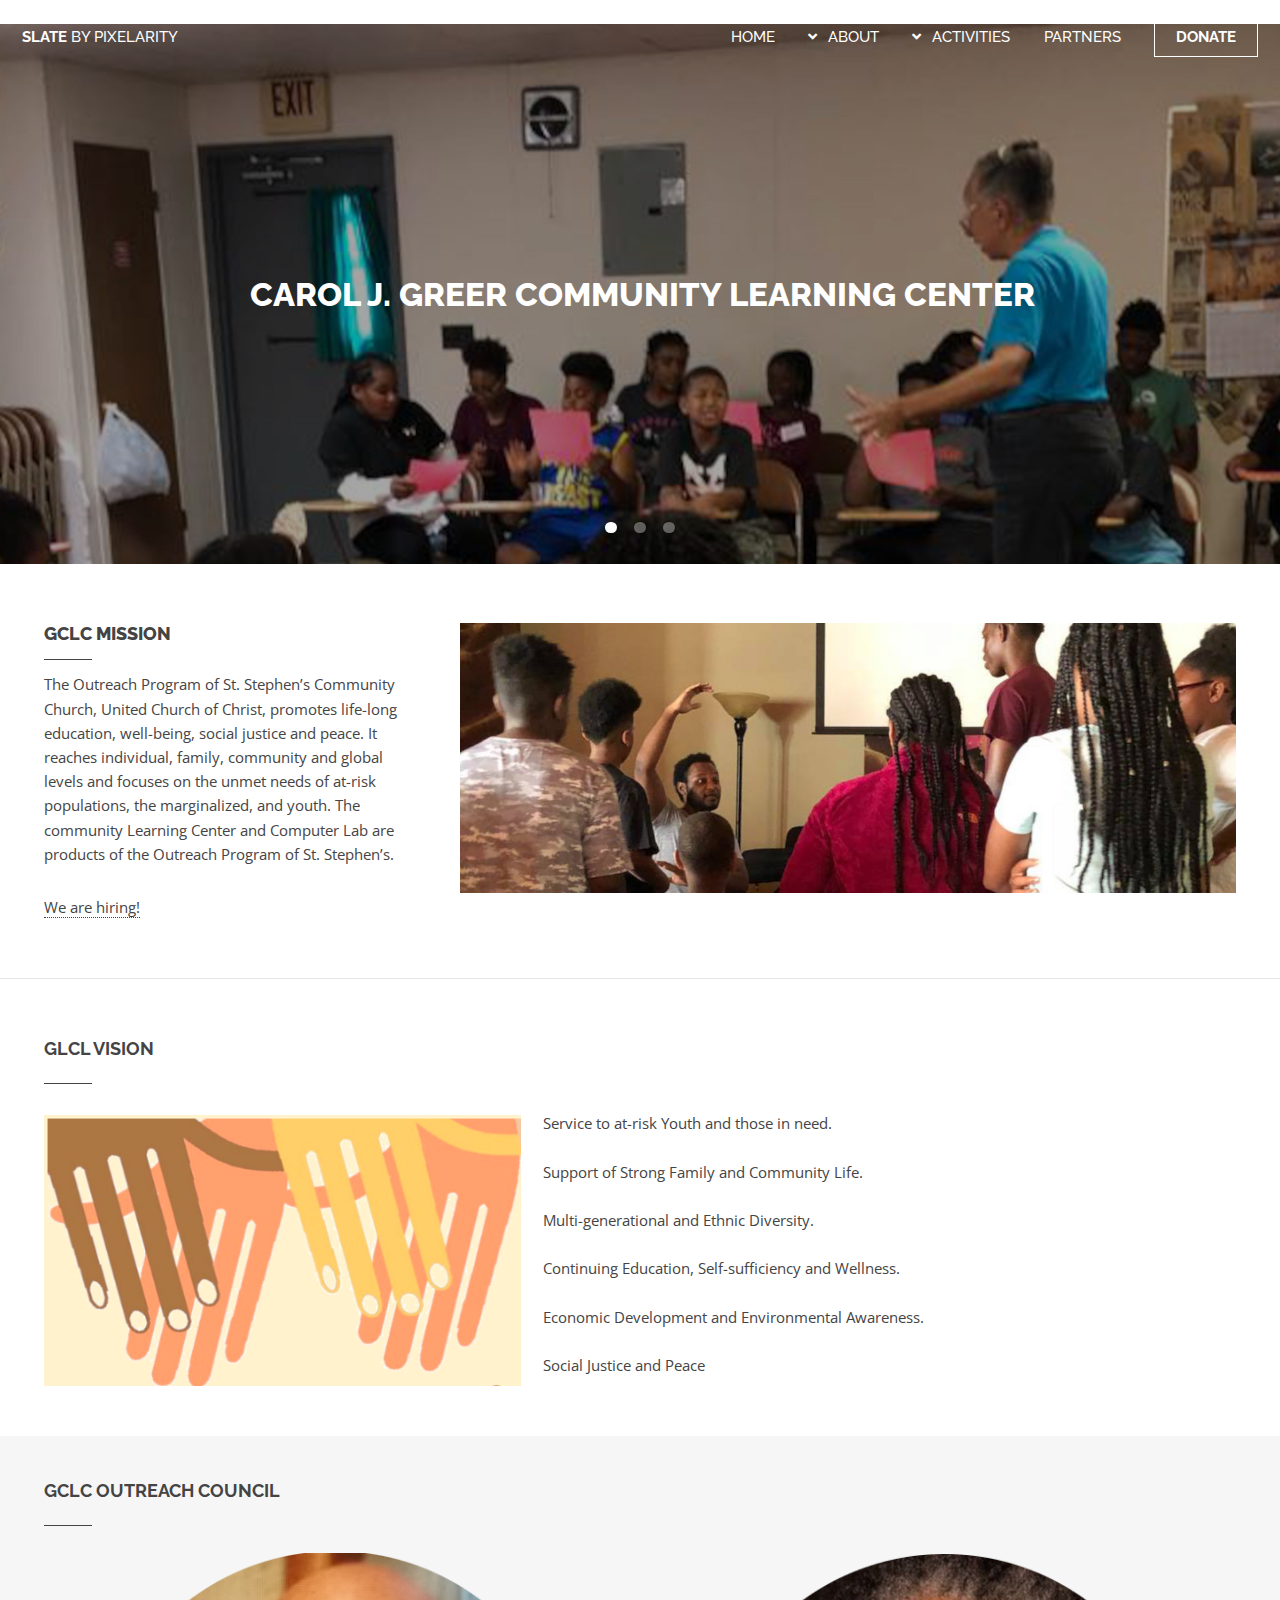
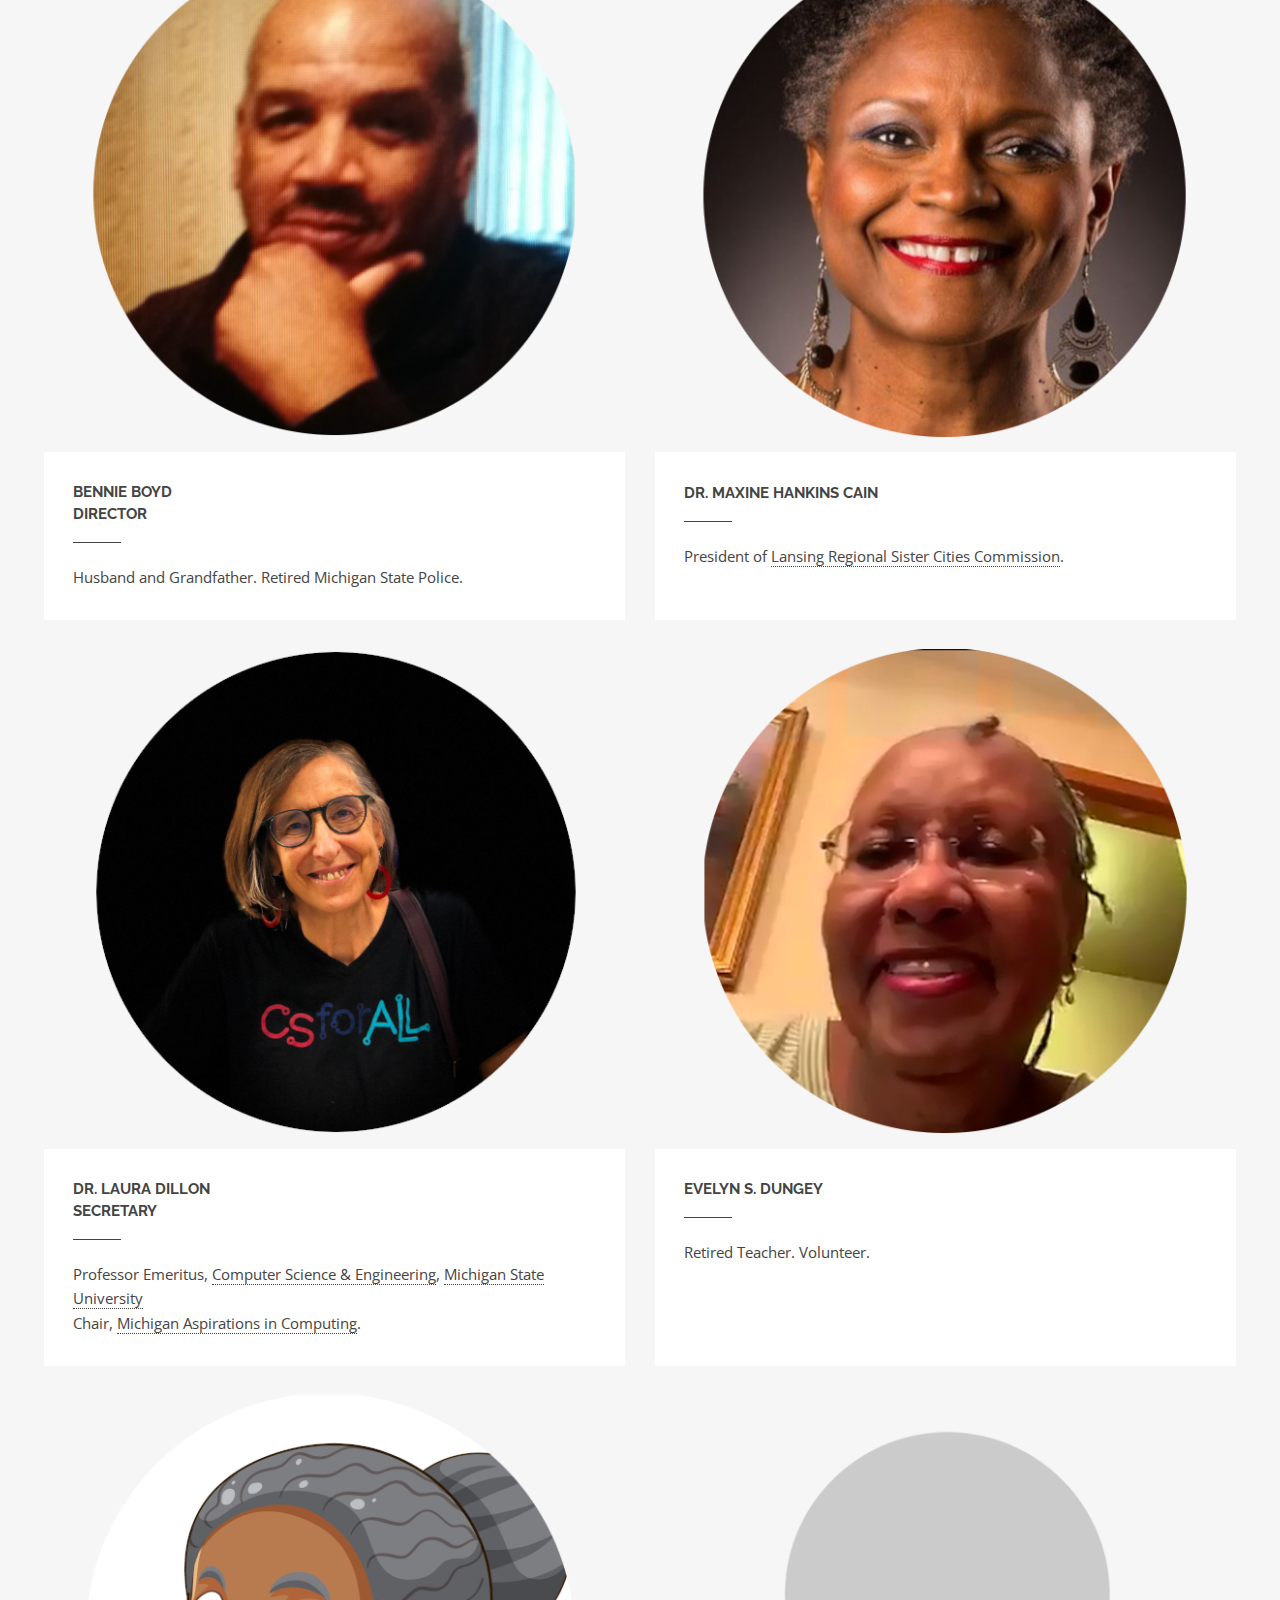
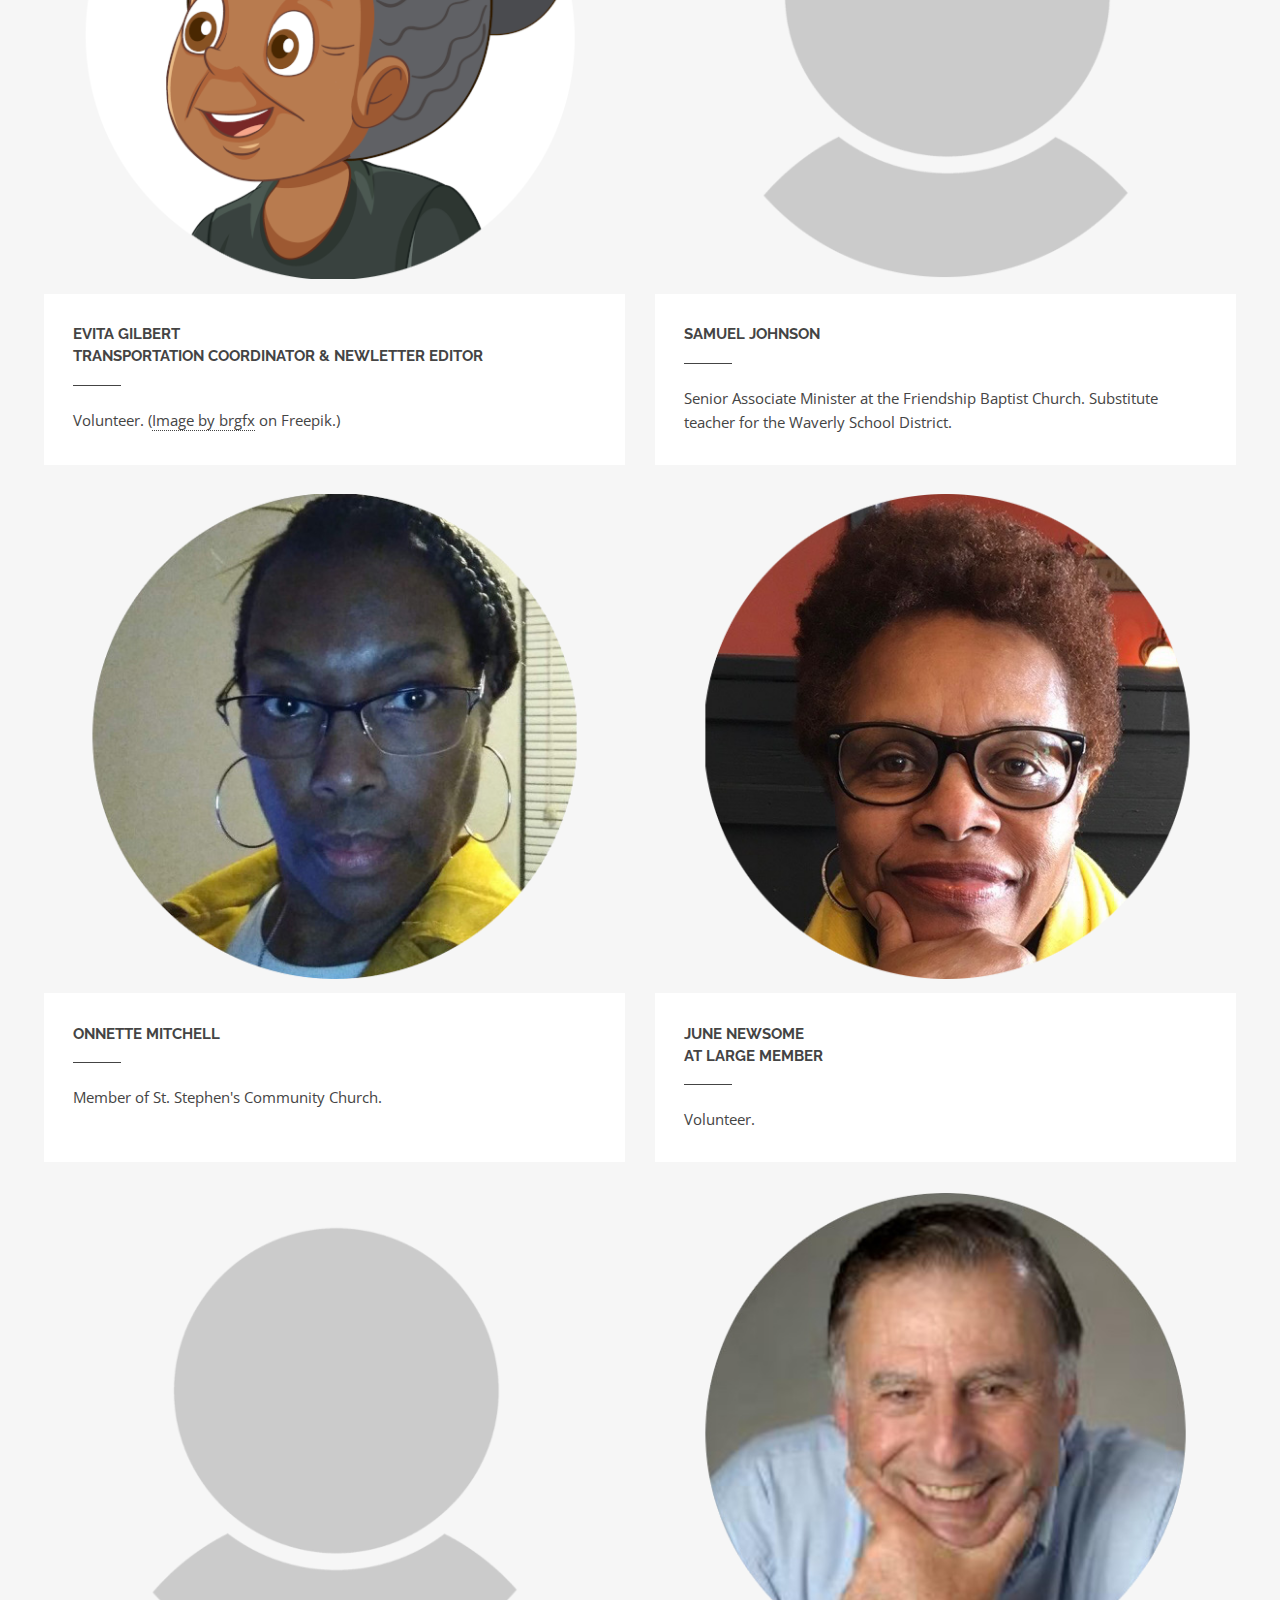
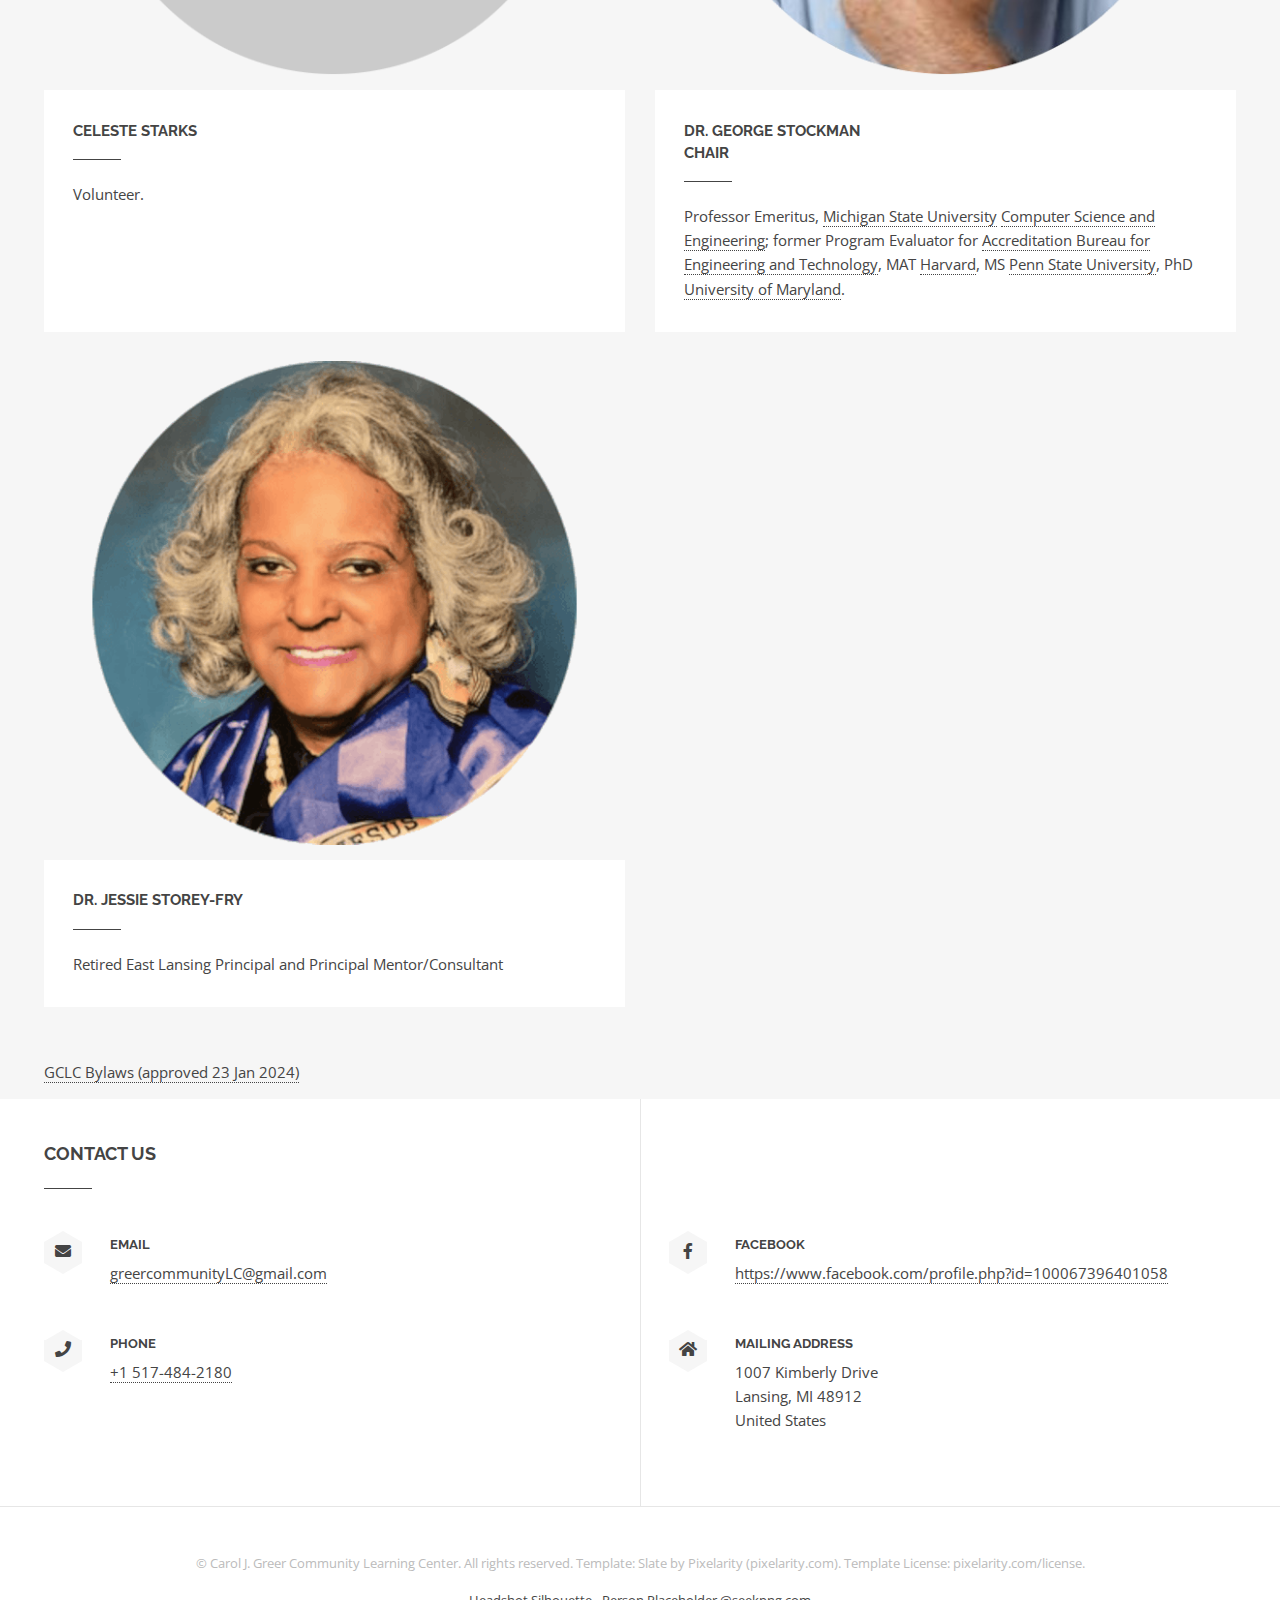
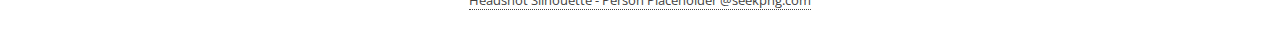
<file: index.html>
d<!DOCTYPE HTML>
<!--
	Slate by Pixelarity
	pixelarity.com | hello@pixelarity.com
	License: pixelarity.com/license
-->
<html lang="en">
	<head>
		<title>GCLC</title>
		<meta charset="utf-8" />
		<meta name="viewport" content="width=device-width, initial-scale=1, user-scalable=no" />
		<link rel="stylesheet" href="assets/css/main.css" />
		<noscript><link rel="stylesheet" href="assets/css/noscript.css" /></noscript>
        <link rel="apple-touch-icon" sizes="180x180" href="/apple-touch-icon.png">
        <link rel="icon" type="image/png" sizes="32x32" href="/favicon-32x32.png">
        <link rel="icon" type="image/png" sizes="16x16" href="/favicon-16x16.png">
        <link rel="manifest" href="/site.webmanifest">
	</head>
	<body class="is-preload">

		<!-- Header -->
			<header id="header" class="alt">
				<h1><a href="index.html">Slate <span>by Pixelarity</span></a></h1>
				<nav id="nav">
					<ul>
						<li><a href="index.html">Home</a></li>
 						<li><a href="index.html#about" class="submenu fa-angle-down">About</a>
                            <ul>
                                <li><a href="index.html#about">GCLC Mission</a></li>
                                <li><a href="index.html#board">GCLC Board</a></li>
                                <li><a href="index.html#contact">Contact GCLC</a></li>
                            </ul>
                        </li>
                        <!-- <li><button onclick="scrollFunctionAbout()" style="border:none;">About</button></li> -->
						<li><a href="activities.html" class="submenu fa-angle-down">Activities</a>
                            <ul>
                                <li><a href="activities.html#schedule">Schedule</a></li>
                                <li><a href="activities.html#news">News</a></li>                                
                            </ul>
                        </li>
						<li><a href="partners.html">Partners</a></li>
 						<li><a href="donate.html" class="button">Donate</a></li>
					</ul>
				</nav>
			</header>

		<!-- Banner -->
			<section id="banner">
				<article>
					<img src="images/banner1.jpeg" alt="" />
					<div class="inner">
						<h2><a href="#">Carol J. Greer Community Learning Center</a></h2>
					</div>
				</article>
				<article>
					<img src="images/banner2.jpeg" alt="" />
					<div class="inner">
						<h2><a href="#">Carol J. Greer Community Learning Center</a></h2>
					</div>
				</article>
				<article>
					<img src="images/banner3.jpeg"  alt="" />
					<div class="inner">
						<h2><a href="#">Carol J. Greer Community Learning Center</a></h2>
					</div>
				</article>
			</section>

		<!-- about -->
			<section id="about" class="wrapper major-pad">
				<div class="inner">
					<section class="spotlight">
						<div class="content">
							<h2>GCLC Mission</h2>
							<p>The Outreach Program of St. Stephen’s Community Church, United Church of Christ, promotes life-long education, well-being, social justice and peace.  It reaches individual, family, community and global levels and focuses on the unmet needs of at-risk populations, the marginalized, and youth.  The community Learning Center and Computer Lab are products of the Outreach Program of St. Stephen’s.</p>
                            <p>
                            <a href="assets/MiscDocs/AD%20Job%20Announcement%202025.pdf" target="_blank">We are hiring!</a>
                            </p>
						</div>
						<span class="image"><img src="images/listening-attentively-cropped-1150x400r72.jpeg" alt="" /></span>
					</section>
				</div>
			</section>
        
        <section class="wrapper major-pad">
            <div class="inner">
            <h2>GLCL Vision</h2>
                <p>
                    <span class="image left"><img src="images/greerHands3.png" alt="drawing of four hands, of different colors, criss-crossing one another" /></span>
                    Service to at-risk Youth and those in need.<br/><br/>
                    Support of Strong Family and Community Life.<br/><br/>
                    Multi-generational and Ethnic Diversity.<br/><br/>
                    Continuing Education, Self-sufficiency and Wellness.<br/><br/>
                    Economic Development and Environmental Awareness.<br/><br/>
                    Social Justice and Peace
                </p>
            </div>            
        </section>

		<!-- Two 
			<section id="two" class="wrapper content-pad">
				<div class="inner">
					<div class="features">
						<section class="content">
							<span class="icon-wrapper major"><span class="icon solid fa-pencil-alt"></span></span>
							<h3>Praesent sed donec</h3>
							<p>Proin consequat luctus elit, nec blandit tellus ut volutpat magna. mi euismod elementum lectus et consequat etiam lorem etiam sed tempus. Feugiat veroeros lorem ipsum dolor.</p>
						</section>
						<section class="content">
							<span class="icon-wrapper major"><span class="icon solid fa-paper-plane"></span></span>
							<h3>Commodo mollis</h3>
							<p>Pellentesque, ornare sapien quis, tristique ante. Proin nec facilisis odio. Integer elementum nunc nec leo interdum, non tristique eros laoreet. Integer vitae erat suscipit commodo.</p>
						</section>
						<section class="content">
							<span class="icon-wrapper major"><span class="icon solid fa-cloud"></span></span>
							<h3>Magnis curabitur</h3>
							<p>Duis vulputate sit amet metus quis facilisis. Sed dapibus neque erat fringilla tincidunt. Nullam sapien et sapien, iaculis ac varius ultrices nec metus. Aenean ultricies magna.</p>
						</section>
					</div>
				</div>
			</section>
        -->

		<!-- Board -->
			<section id="board" class="wrapper style2">
				<div class="inner">
					<h2>GCLC Outreach Council</h2>
					<div class="posts">
						<section class="post" id="bennie">
							<span class="image"><img src="images/bennie-600x500r72.png" alt="Headshot of Bennie Boyd. He is resting his head on his left hand and smiling warmly. Bennie is dark-skinned and bald, with a mustache. He is wearing a black top." /></span>
							<div class="content">
								<h3>Bennie Boyd<br>
                                    Director</h3>
								<p>
                                Husband and Grandfather. Retired Michigan State Police.</p>
							</div>
						</section>
						<section class="post" id="maxine">
							<span class="image"><img src="images/maxine-600x500r72-circle.png" alt="Headshot of M. Cain. She is dark-skinned, has mixed black-and-gray short curly hair, and is sporting a big smile and dangling earrings." /></span>
							<div class="content">
								<h3>Dr. Maxine Hankins Cain </h3>
								<p>President of <a href="https://thelansingsistercities.org/" target="_blank">Lansing Regional Sister Cities Commission</a>.</p>
							</div>
						</section>
						<section class="post" id="laura">
							<span class="image"><img src="images/laura-dillon600x500r72-circle.png" alt="Head shot of L. Dillon. She is light-skinned, has chin-length straight brown hair, and is wearing glasses, red earrings, and a black T-shirt with a colorful 'CSforAll' logo." /></span>
							<div class="content">
								<h3>Dr. Laura Dillon<br>Secretary</h3>
								<p>Professor Emeritus, 
                                    <a href="https://www.cse.msu.edu" target="_blank">Computer Science &amp; Engineering</a>, <a href="https://www.msu.edu" target="_blank">Michigan State University</a><br>
                                    Chair, <a href="https://www.aspirations.org/affiliate/michigan" target="_blank">Michigan Aspirations in Computing</a>.
                                </p>
  							</div>
						</section>
						<section class="post" id="evelyn">
							<span class="image"><img src="images/evelyn600x500r300.png" alt="Headshot of Evelyn Dungey on Zoom. She has dark skin coloring and a big smile, and her hair is tightly braided." /></span>
							<div class="content">
								<h3>Evelyn S. Dungey</h3>
								<p>Retired Teacher. Volunteer.</p>
							</div>
						</section>
						<section class="post" id="evita">
							<span class="image"><img src="images/evita-emoji600x500r72.png" alt="Clipart depiction of Evita Gilbert. Depicts a Black woman with graying hair that is pulled back in a bun." /></span>
							<div class="content">
								<h3>Evita Gilbert<br>Transportation Coordinator &amp; Newletter Editor</h3>
								<p>Volunteer. (<a href="https://www.freepik.com/free-vector/african-american-woman-sitting-bench_47758230.htm#query=african%20american%20woman%20clipart">Image by brgfx</a> on Freepik.)</p>
							</div>
						</section>
						<section class="post" id="samuel">
							<span class="image"><img src="images/headshot-placeholder-600x500r72.png" alt="Placeholder for a headshot" /></span>
							<div class="content">
								<h3>Samuel Johnson </h3>
								<p>Senior Associate Minister at the Friendship Baptist Church. Substitute teacher for the Waverly School District.</p>
							</div>
						</section>
                        <section class="post" id="onnette">
							<span class="image"><img src="images/onnette600x500r72.png" alt="" /></span>
							<div class="content">
								<h3>Onnette Mitchell</h3>
								<p>Member of St. Stephen's Community Church.</p>
							</div>
						</section>
                        <section class="post" id="june">
							<span class="image"><img src="images/june500x600r300.png" alt="Headshot of J. Newsome. She is dark-skinned, has short brown hair, and is wearing black glasses. She is smiling and resting her chin on her hand." /></span>
							<div class="content">
								<h3>June Newsome<br>At Large Member</h3>
								<p>Volunteer.</p>
							</div>
						</section>
						
<!--						
                        <section class="post" id="trayvon">
							<span class="image"><img src="images/trayvon-600x500r72.png" alt="Headshot of Trayvon Speed. He is sporting a welcoming smile. He is dark-skinned and has short dark hair, mustache and beard. He is wearing a dark polo shirt with white stripes on the shoulders." /></span>
							<div class="content">
								<h3>Trayvon Speed<br>Associate Director<br>Financial Secretary</h3>
								<p><br>
                                </p>
							</div>
						</section>
-->
						
                        <section class="post" id="celeste">
							<span class="image"><img src="images/headshot-placeholder-600x500r72.png" alt="Placeholder for a headshot" /></span>
							<div class="content">
								<h3>Celeste Starks </h3>
								<p>Volunteer.</p>
							</div>
						</section>
                        <section class="post" id="george">
							<span class="image"><img src="images/george-stockman-600x500r72-circle.png" alt="Headshot of G. Stockman. He is smiling and resting his head on his hand. He is light-skinned, has short, mixed black-and-gray hair, and is wearing a light blue shirt." /></span>
							<div class="content">
								<h3>Dr. George Stockman<br>Chair</h3>
								<p>Professor Emeritus, <a href="https://www.msu.edu" target="_blank">Michigan State University</a> <a href="https://www.cse.msu.edu" target="_blank">Computer Science and Engineering</a>; former Program Evaluator for <a href="https://www.abet.org/" target="_blank">Accreditation Bureau for Engineering and Technology</a>, MAT <a href="https://www.harvard.edu/" target="_blank">Harvard</a>, MS <a href="https://www.psu.edu/" target="_blank">Penn State University</a>, PhD <a href="https://umd.edu/" target="_blank">University of Maryland</a>.</p>
							</div>
						</section>
                         <section class="post" id="jessie">
							<span class="image"><img src="images/Jessie-J.-Storey-Fry-600x500r72.png" alt="Headshot of Dr. Jessie Storey-Fry. She is smiling. She has light-brown skin, brown eyes, and light wavy hair. She is wearing a purple and back top." /></span>
							<div class="content">
								<h3>Dr. Jessie Storey-Fry</h3>
								<p>Retired East Lansing Principal and  Principal Mentor/Consultant </p>
							</div>
						</section>                       
					</div>
                    <br/>
                    <a href="Outreach%20Board%20By%20Laws%20Jan%2023%20PBM.pdf" target="_blank">GCLC Bylaws (approved 23 Jan 2024)</a> 
				</div>
			</section>

		<!-- Contact -->
			<section id="contact" class="wrapper split">
				<div class="inner">
					<section>
						<h2>Contact us</h2>
						<ul class="bulleted-icons">
							<li>
								<span class="icon-wrapper"><span class="icon solid fa-envelope"></span></span>
								<h3>Email</h3>
								<p><a href="mailto:greercommunityLC@gmail.com">greercommunityLC@gmail.com</a></p>
							</li>
<!--                            
							<li>
								<span class="icon-wrapper"><span class="icon brands fa-twitter"></span></span>
								<h3>Twitter</h3>
								<p><a href="#">twitter.com/untitled-tld</a></p>
							</li>
-->                            
							<li>
                                <a href="tel:+15174842180">
								<span class="icon-wrapper"><span class="icon solid fa-phone"></span></span>
                                </a>
								<h3>Phone</h3>
                                <p><a href="tel:+15174842180">+1 517-484-2180</a></p>
							</li>
						</ul>
					</section>
                    
					<section>
						<h2 style="color: white;">Contact us</h2>
						<ul class="bulleted-icons">
							<li>
                                <a href="https://www.facebook.com/profile.php?id=100067396401058" target="_blank">
								<span class="icon-wrapper"><span class="icon brands fa-facebook-f"></span></span>
                                </a>
								<h3>Facebook</h3>
                                <p><a href="https://www.facebook.com/profile.php?id=100067396401058" target="_blank">https://www.facebook.com/profile.php?id=100067396401058</a></p>
							</li>
							<li>
								<span class="icon-wrapper"><span class="icon solid fa-home"></span></span>
								<h3>Mailing Address</h3>
								<p>1007 Kimberly Drive<br />
								Lansing, MI 48912<br />
								United States
								</p>
							</li>
<!--
							<li>
								<span class="icon-wrapper"><span class="icon brands fa-linkedin-in"></span></span>
								<h3>LinkedIn</h3>
								<p><a href="#">linkedin.com/untitled-tld</a></p>
							</li>
-->
						</ul>
					</section>                    
                    
<!--  DELETE - code for leaving a message?                  
					<section>
						<h2 style="color: #ffffff00">Dummy</h2>
						<form method="post" action="#">
							<div class="row gtr-uniform">
								<div class="col-6 col-12-large col-6-medium col-12-xsmall">
									<label for="name">Name</label>
									<input type="text" name="name" id="name" />
								</div>
								<div class="col-6 col-12-large col-6-medium col-12-xsmall">
									<label for="email">Email</label>
									<input type="email" name="email" id="email" />
								</div>
								<div class="col-12">
									<label for="message">Message</label>
									<textarea name="message" id="message" rows="5"></textarea>
								</div>
								<div class="col-12">
									<ul class="actions">
										<li><input type="submit" value="Send Message" class="primary" /></li>
										<li><input type="reset" value="Reset" /></li>
									</ul>
								</div>
							</div>
						</form>
					</section>
-->
                    
				</div>
			</section>

		<!-- Footer -->
			<footer id="footer">
				<div class="inner">
					<p class="copyright">&copy; Carol J. Greer Community Learning Center. All rights reserved. Template: Slate by Pixelarity (pixelarity.com). Template License: pixelarity.com/license.</p>
                    <p class="copyright"><a href="https://www.seekpng.com/ipng/u2q8o0a9q8w7o0i1_headshot-silhouette-person-placeholder/" target="_blank">Headshot Silhouette - Person Placeholder @seekpng.com</a></p>
                    <!--
					<ul class="menu">
						<li><a href="#">Terms<span> of Use</span></a></li>
						<li><a href="#">Privacy<span> Policy</span></a></li>
						<li><a href="#">Legal<span> Information</span></a></li>
					</ul>
                    -->
				</div>
			</footer>

		<!-- Scripts -->
			<script src="assets/js/jquery.min.js"></script>
			<script src="assets/js/jquery.dropotron.min.js"></script>
			<script src="assets/js/jquery.scrollex.min.js"></script>
			<script src="assets/js/browser.min.js"></script>
			<script src="assets/js/breakpoints.min.js"></script>
			<script src="assets/js/util.js"></script>
			<script src="assets/js/main.js"></script>
 
            <!-- adapting https://www.w3docs.com/tools/code-editor/12326 for continuous scroll to the about anchor -->
            <!-- abandoned b/c this works only inside a button? -->
            <script>
              function scrollFunctionAbout() {
                let e = document.getElementById("about");
                e.scrollIntoView({
                  block: 'start',
                  behavior: 'smooth',
                  inline: 'start'
                });
              }
            </script>

	</body>
</html>
</file>
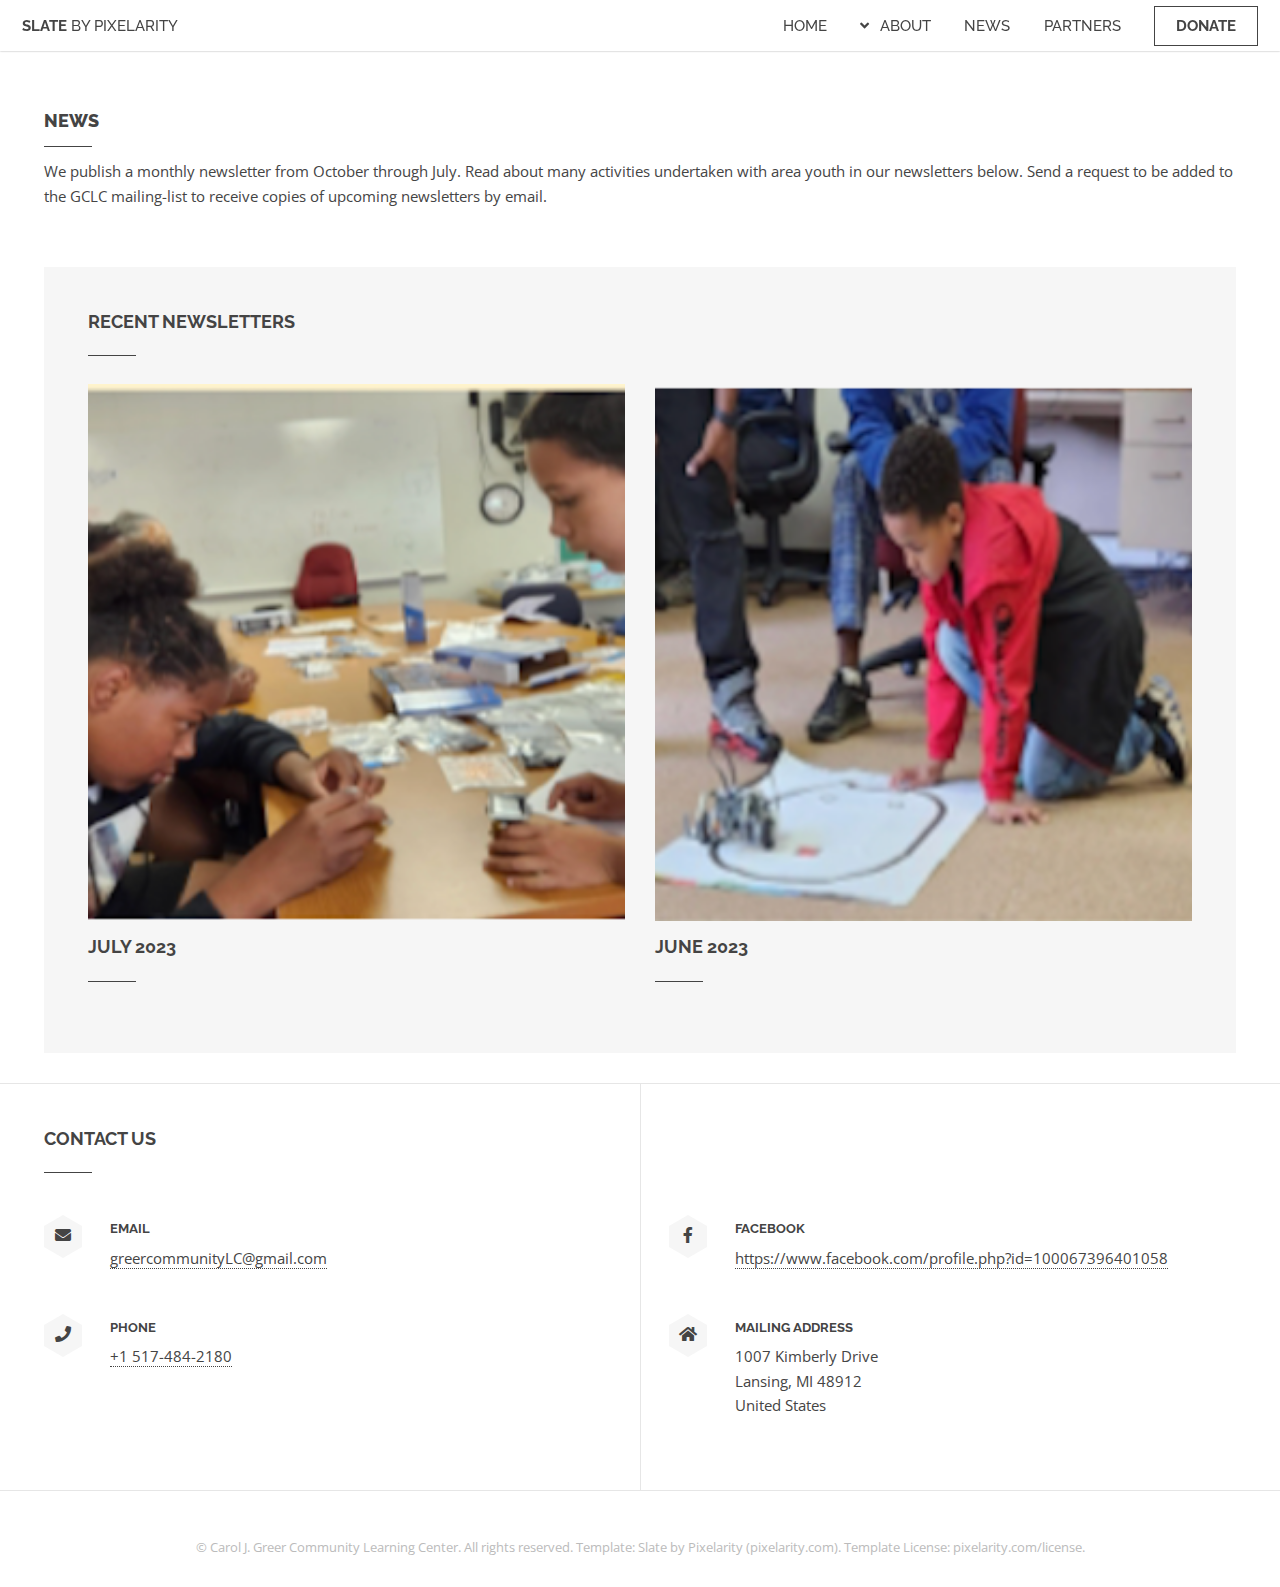
<file: news.html>
<!DOCTYPE HTML>
<!--
	Slate by Pixelarity
	pixelarity.com | hello@pixelarity.com
	License: pixelarity.com/license
-->
<html>
	<head>
		<title>GCLC</title>
		<meta charset="utf-8" />
		<meta name="viewport" content="width=device-width, initial-scale=1, user-scalable=no" />
		<link rel="stylesheet" href="assets/css/main.css" />
		<noscript><link rel="stylesheet" href="assets/css/noscript.css" /></noscript>
        <link rel="apple-touch-icon" sizes="180x180" href="/apple-touch-icon.png">
        <link rel="icon" type="image/png" sizes="32x32" href="/favicon-32x32.png">
        <link rel="icon" type="image/png" sizes="16x16" href="/favicon-16x16.png">
        <link rel="manifest" href="/site.webmanifest">        
	</head>
    
	<body class="is-preload">

		<!-- Header -->
			<header id="header">
				<h1><a href="index.html">Slate <span>by Pixelarity</span></a></h1>
				<nav id="nav">
					<ul>
						<li><a href="index.html">Home</a></li>
 						<li><a href="index.html#about" class="submenu fa-angle-down">About</a>
                            <ul>
                                <li><a href="index.html#about">GCLC Mission</a></li>
                                <li><a href="index.html#board">GCLC Board</a></li>
                                <li><a href="index.html#contact">Contact GCLC</a></li>
                            </ul>
                        </li>
                        <!-- <li><button onclick="scrollFunctionAbout()" style="border:none;">About</button></li> -->
						<li><a href="news.html">News</a></li>
						<li><a href="partners.html">Partners</a></li>
 						<li><a href="donate.html" class="button">Donate</a></li>
					</ul>
				</nav>
			</header>

		<!-- Main -->
			<section id="main" class="wrapper">
				<div class="inner">

					<header class="major">
						<h2>News</h2>
						<p>We publish a monthly newsletter from October through July. Read about many activities undertaken with area youth in our newsletters below. Send a request to be added to the GCLC mailing-list to receive copies of upcoming newsletters by email.</p>
					</header>

					<!-- Content -->
                    
                <section class="wrapper style2">
                    <div class="inner">
                        <h2>Recent Newsletters</h2>
                        <div class="posts">
                            <section class="post">
                                <span class="image"> 
                                    <a href="newsLetters/July%202023%20Greer%20Newsletter-compressed.pdf" target="_blank">
                                        <img src="images/julyNLclip.png" alt="Photo of a child working with a mentor on a Sill Byrd Solar robot"/>
                                    </a>
                                </span>
                                <h2>
                                    <a href="newsLetters/July%202023%20Greer%20Newsletter-compressed.pdf" target="_blank">July 2023</a>
                                </h2>
                            </section>
                            <section class="post">
                                <span class="image">
                                    <a href="newsLetters/June%202023%20Greer%20Newsletter.pdf" target="_blank">
                                        <img src="images/juneNLclip.png" alt="Photo of a child testing a robot they have programmed to follow an oval shape drawn on a paper"/>
                                    </a>
                                </span>
                                <h2>
                                    <a href="newsLetters/June%202023%20Greer%20Newsletter.pdf" target="_blank">June 2023</a></h2>
                            </section>
                        </div>
                    </div>
                </section>
				</div>
			</section>

		<!-- Contact -->
			<section id="contact" class="wrapper split">
				<div class="inner">
					<section>
						<h2>Contact us</h2>
						<ul class="bulleted-icons">
							<li>
								<span class="icon-wrapper"><span class="icon solid fa-envelope"></span></span>
								<h3>Email</h3>
								<p><a href="mailto:greercommunityLC@gmail.com">greercommunityLC@gmail.com</a></p>
							</li>
<!--                            
							<li>
								<span class="icon-wrapper"><span class="icon brands fa-twitter"></span></span>
								<h3>Twitter</h3>
								<p><a href="#">twitter.com/untitled-tld</a></p>
							</li>
-->                            
							<li>
                                <a href="tel:+15174842180">
								<span class="icon-wrapper"><span class="icon solid fa-phone"></span></span>
                                </a>
								<h3>Phone</h3>
                                <p><a href="tel:+15174842180">+1 517-484-2180</a></p>
							</li>
						</ul>
					</section>
                    
					<section>
						<h2 style="color: white;">Contact us</h2>
						<ul class="bulleted-icons">
							<li>
                                <a href="https://www.facebook.com/profile.php?id=100067396401058" target="_blank">
								<span class="icon-wrapper"><span class="icon brands fa-facebook-f"></span></span>
                                </a>
								<h3>Facebook</h3>
                                <p><a href="https://www.facebook.com/profile.php?id=100067396401058" target="_blank">https://www.facebook.com/profile.php?id=100067396401058</a></p>
							</li>
							<li>
								<span class="icon-wrapper"><span class="icon solid fa-home"></span></span>
								<h3>Mailing Address</h3>
								<p>1007 Kimberly Drive<br />
								Lansing, MI 48912<br />
								United States
								</p>
							</li>
<!--
							<li>
								<span class="icon-wrapper"><span class="icon brands fa-linkedin-in"></span></span>
								<h3>LinkedIn</h3>
								<p><a href="#">linkedin.com/untitled-tld</a></p>
							</li>
-->
						</ul>
					</section>                                        
				</div>
			</section>

		<!-- Footer -->
			<footer id="footer">
				<div class="inner">
					<p class="copyright">&copy; Carol J. Greer Community Learning Center. All rights reserved. Template: Slate by Pixelarity (pixelarity.com). Template License: pixelarity.com/license.</p>
                    <!--
					<ul class="menu">
						<li><a href="#">Terms<span> of Use</span></a></li>
						<li><a href="#">Privacy<span> Policy</span></a></li>
						<li><a href="#">Legal<span> Information</span></a></li>
					</ul>
                    -->
				</div>
			</footer>

		<!-- Scripts -->
			<script src="assets/js/jquery.min.js"></script>
			<script src="assets/js/jquery.dropotron.min.js"></script>
			<script src="assets/js/jquery.scrollex.min.js"></script>
			<script src="assets/js/browser.min.js"></script>
			<script src="assets/js/breakpoints.min.js"></script>
			<script src="assets/js/util.js"></script>
			<script src="assets/js/main.js"></script>

	</body>
</html>
</file>
<file: assets/css/noscript.css>
/*
	Slate by Pixelarity
	pixelarity.com | hello@pixelarity.com
	License: pixelarity.com/license
*/

/* Banner */

	#banner > article {
		display: none;
	}

		#banner > article:first-child {
			background-image: url("../../images/slide01.jpg");
			display: block !important;
			opacity: 1 !important;
			visibility: visible !important;
		}
</file>
<file: assets/css/main.css>
@import url(fontawesome-all.min.css);
@import url("https://fonts.googleapis.com/css?family=Open+Sans:400italic,600italic,400,600|Raleway:500,700,800");

/*
	Slate by Pixelarity
	pixelarity.com | hello@pixelarity.com
	License: pixelarity.com/license
*/

html, body, div, span, applet, object,
iframe, h1, h2, h3, h4, h5, h6, p, blockquote,
pre, a, abbr, acronym, address, big, cite,
code, del, dfn, em, img, ins, kbd, q, s, samp,
small, strike, strong, sub, sup, tt, var, b,
u, i, center, dl, dt, dd, ol, ul, li, fieldset,
form, label, legend, table, caption, tbody,
tfoot, thead, tr, th, td, article, aside,
canvas, details, embed, figure, figcaption,
footer, header, hgroup, menu, nav, output, ruby,
section, summary, time, mark, audio, video {
	margin: 0;
	padding: 0;
	border: 0;
	font-size: 100%;
	font: inherit;
	vertical-align: baseline;
    scroll-behavior: smooth;}

article, aside, details, figcaption, figure,
footer, header, hgroup, menu, nav, section {
	display: block;}

body {
	line-height: 1;
}

ol, ul {
	list-style: none;
}

blockquote, q {
	quotes: none;
}

	blockquote:before, blockquote:after, q:before, q:after {
		content: '';
		content: none;
	}

table {
	border-collapse: collapse;
	border-spacing: 0;
}

body {
	-webkit-text-size-adjust: none;
}

mark {
	background-color: transparent;
	color: inherit;
}

input::-moz-focus-inner {
	border: 0;
	padding: 0;
}

input, select, textarea {
	-moz-appearance: none;
	-webkit-appearance: none;
	-ms-appearance: none;
	appearance: none;
}

/* Basic */

	@-ms-viewport {
		width: device-width;
	}

	body {
		-ms-overflow-style: scrollbar;
	}

	@media screen and (max-width: 480px) {

		html, body {
			min-width: 320px;
		}

	}

	html {
		box-sizing: border-box;
	}

	*, *:before, *:after {
		box-sizing: inherit;
	}

	body {
		background: #fff;
	}

		body.is-preload *, body.is-preload *:before, body.is-preload *:after {
			-moz-animation: none !important;
			-webkit-animation: none !important;
			-ms-animation: none !important;
			animation: none !important;
			-moz-transition: none !important;
			-webkit-transition: none !important;
			-ms-transition: none !important;
			transition: none !important;
		}

/* Type */

	body {
		background-color: #fff;
		color: #444;
	}

	body, input, select, textarea {
		font-family: "Open Sans", Helvetica, sans-serif;
		font-size: 13pt;
		font-weight: 400;
		line-height: 1.65em;
	}

		@media screen and (max-width: 1680px) {

			body, input, select, textarea {
				font-size: 11pt;
			}

		}

	a {
		-moz-transition: border-bottom-color 0.2s ease-in-out;
		-webkit-transition: border-bottom-color 0.2s ease-in-out;
		-ms-transition: border-bottom-color 0.2s ease-in-out;
		transition: border-bottom-color 0.2s ease-in-out;
		border-bottom: dotted 1px;
		text-decoration: none;
	}

		a:hover {
			border-bottom-color: transparent;
		}

	strong, b {
		font-weight: 600;
	}

	em, i {
		font-style: italic;
	}

	p {
		margin: 0 0 2em 0;
	}

	h1, h2, h3, h4, h5, h6 {
		font-family: "Raleway", Helvetica, sans-serif;
		font-weight: 700;
		line-height: 1em;
		margin: 0 0 1.5em 0;
		padding-bottom: 1.25em;
		position: relative;
		text-transform: uppercase;
	}

		h1:after, h2:after, h3:after, h4:after, h5:after, h6:after {
			border-bottom: solid 1px;
			bottom: 0;
			content: '';
			display: inline-block;
			left: 0;
			position: absolute;
			width: 3rem;
		}

		h1 a, h2 a, h3 a, h4 a, h5 a, h6 a {
			border-bottom: 0;
			color: inherit;
			text-decoration: none;
		}

		h1.alt, h2.alt, h3.alt, h4.alt, h5.alt, h6.alt {
			margin: 0 0 1em 0;
			padding-bottom: 0;
		}

			h1.alt:after, h2.alt:after, h3.alt:after, h4.alt:after, h5.alt:after, h6.alt:after {
				display: none;
			}

	h2 {
		font-size: 1.25em;
		line-height: 1.25em;
	}

	h3 {
		font-size: 1em;
		line-height: 1.5em;
	}

	h4 {
		font-size: 1.1em;
		line-height: 1.5em;
	}

	h5 {
		font-size: 0.9em;
		line-height: 1.5em;
	}

	h6 {
		font-size: 0.7em;
		line-height: 1.5em;
	}

	@media screen and (max-width: 736px) {

		h2 {
			line-height: 1.5em;
		}

	}

	sub {
		font-size: 0.8em;
		position: relative;
		top: 0.5em;
	}

	sup {
		font-size: 0.8em;
		position: relative;
		top: -0.5em;
	}

	blockquote {
		border-left: solid 4px;
		font-style: italic;
		margin: 0 0 2em 0;
		padding: 0.5em 0 0.5em 2em;
	}

	code {
		border: solid 1px;
		font-family: "Courier New", monospace;
		font-size: 0.9em;
		margin: 0 0.25em;
		padding: 0.25em 0.65em;
	}

	pre {
		-webkit-overflow-scrolling: touch;
		font-family: "Courier New", monospace;
		font-size: 0.9em;
		margin: 0 0 2em 0;
	}

		pre code {
			display: block;
			line-height: 1.75em;
			padding: 1em 1.5em;
			overflow-x: auto;
		}

	hr {
		border: 0;
		border-bottom: solid 1px;
		margin: 2em 0;
	}

		hr.major {
			margin: 3em 0;
		}

	.align-left {
		text-align: left;
	}

	.align-center {
		text-align: center;
	}

	.align-right {
		text-align: right;
	}

	input, select, textarea {
		color: #444;
	}

	a {
		color: #444;
	}

	strong, b {
		color: #444;
	}

	h1, h2, h3, h4, h5, h6 {
		color: #444;
	}

	blockquote {
		border-left-color: #e6e6e6;
	}

	code {
		background: #f6f6f6;
		border-color: #e6e6e6;
	}

	hr {
		border-bottom-color: #e6e6e6;
	}

/* Row */

	.row {
		display: flex;
		flex-wrap: wrap;
		box-sizing: border-box;
		align-items: stretch;
	}

		.row > * {
			box-sizing: border-box;
		}

		.row.gtr-uniform > * > :last-child {
			margin-bottom: 0;
		}

		.row.aln-left {
			justify-content: flex-start;
		}

		.row.aln-center {
			justify-content: center;
		}

		.row.aln-right {
			justify-content: flex-end;
		}

		.row.aln-top {
			align-items: flex-start;
		}

		.row.aln-middle {
			align-items: center;
		}

		.row.aln-bottom {
			align-items: flex-end;
		}

		.row > .imp {
			order: -1;
		}

		.row > .col-1 {
			width: 8.33333%;
		}

		.row > .off-1 {
			margin-left: 8.33333%;
		}

		.row > .col-2 {
			width: 16.66667%;
		}

		.row > .off-2 {
			margin-left: 16.66667%;
		}

		.row > .col-3 {
			width: 25%;
		}

		.row > .off-3 {
			margin-left: 25%;
		}

		.row > .col-4 {
			width: 33.33333%;
		}

		.row > .off-4 {
			margin-left: 33.33333%;
		}

		.row > .col-5 {
			width: 41.66667%;
		}

		.row > .off-5 {
			margin-left: 41.66667%;
		}

		.row > .col-6 {
			width: 50%;
		}

		.row > .off-6 {
			margin-left: 50%;
		}

		.row > .col-7 {
			width: 58.33333%;
		}

		.row > .off-7 {
			margin-left: 58.33333%;
		}

		.row > .col-8 {
			width: 66.66667%;
		}

		.row > .off-8 {
			margin-left: 66.66667%;
		}

		.row > .col-9 {
			width: 75%;
		}

		.row > .off-9 {
			margin-left: 75%;
		}

		.row > .col-10 {
			width: 83.33333%;
		}

		.row > .off-10 {
			margin-left: 83.33333%;
		}

		.row > .col-11 {
			width: 91.66667%;
		}

		.row > .off-11 {
			margin-left: 91.66667%;
		}

		.row > .col-12 {
			width: 100%;
		}

		.row > .off-12 {
			margin-left: 100%;
		}

		.row.gtr-0 {
			margin-top: 0;
			margin-left: 0em;
		}

			.row.gtr-0 > * {
				padding: 0 0 0 0em;
			}

			.row.gtr-0.gtr-uniform {
				margin-top: 0em;
			}

				.row.gtr-0.gtr-uniform > * {
					padding-top: 0em;
				}

		.row.gtr-25 {
			margin-top: 0;
			margin-left: -0.5em;
		}

			.row.gtr-25 > * {
				padding: 0 0 0 0.5em;
			}

			.row.gtr-25.gtr-uniform {
				margin-top: -0.5em;
			}

				.row.gtr-25.gtr-uniform > * {
					padding-top: 0.5em;
				}

		.row.gtr-50 {
			margin-top: 0;
			margin-left: -1em;
		}

			.row.gtr-50 > * {
				padding: 0 0 0 1em;
			}

			.row.gtr-50.gtr-uniform {
				margin-top: -1em;
			}

				.row.gtr-50.gtr-uniform > * {
					padding-top: 1em;
				}

		.row {
			margin-top: 0;
			margin-left: -2em;
		}

			.row > * {
				padding: 0 0 0 2em;
			}

			.row.gtr-uniform {
				margin-top: -2em;
			}

				.row.gtr-uniform > * {
					padding-top: 2em;
				}

		.row.gtr-150 {
			margin-top: 0;
			margin-left: -3em;
		}

			.row.gtr-150 > * {
				padding: 0 0 0 3em;
			}

			.row.gtr-150.gtr-uniform {
				margin-top: -3em;
			}

				.row.gtr-150.gtr-uniform > * {
					padding-top: 3em;
				}

		.row.gtr-200 {
			margin-top: 0;
			margin-left: -4em;
		}

			.row.gtr-200 > * {
				padding: 0 0 0 4em;
			}

			.row.gtr-200.gtr-uniform {
				margin-top: -4em;
			}

				.row.gtr-200.gtr-uniform > * {
					padding-top: 4em;
				}

		@media screen and (max-width: 1680px) {

			.row {
				display: flex;
				flex-wrap: wrap;
				box-sizing: border-box;
				align-items: stretch;
			}

				.row > * {
					box-sizing: border-box;
				}

				.row.gtr-uniform > * > :last-child {
					margin-bottom: 0;
				}

				.row.aln-left {
					justify-content: flex-start;
				}

				.row.aln-center {
					justify-content: center;
				}

				.row.aln-right {
					justify-content: flex-end;
				}

				.row.aln-top {
					align-items: flex-start;
				}

				.row.aln-middle {
					align-items: center;
				}

				.row.aln-bottom {
					align-items: flex-end;
				}

				.row > .imp-xlarge {
					order: -1;
				}

				.row > .col-1-xlarge {
					width: 8.33333%;
				}

				.row > .off-1-xlarge {
					margin-left: 8.33333%;
				}

				.row > .col-2-xlarge {
					width: 16.66667%;
				}

				.row > .off-2-xlarge {
					margin-left: 16.66667%;
				}

				.row > .col-3-xlarge {
					width: 25%;
				}

				.row > .off-3-xlarge {
					margin-left: 25%;
				}

				.row > .col-4-xlarge {
					width: 33.33333%;
				}

				.row > .off-4-xlarge {
					margin-left: 33.33333%;
				}

				.row > .col-5-xlarge {
					width: 41.66667%;
				}

				.row > .off-5-xlarge {
					margin-left: 41.66667%;
				}

				.row > .col-6-xlarge {
					width: 50%;
				}

				.row > .off-6-xlarge {
					margin-left: 50%;
				}

				.row > .col-7-xlarge {
					width: 58.33333%;
				}

				.row > .off-7-xlarge {
					margin-left: 58.33333%;
				}

				.row > .col-8-xlarge {
					width: 66.66667%;
				}

				.row > .off-8-xlarge {
					margin-left: 66.66667%;
				}

				.row > .col-9-xlarge {
					width: 75%;
				}

				.row > .off-9-xlarge {
					margin-left: 75%;
				}

				.row > .col-10-xlarge {
					width: 83.33333%;
				}

				.row > .off-10-xlarge {
					margin-left: 83.33333%;
				}

				.row > .col-11-xlarge {
					width: 91.66667%;
				}

				.row > .off-11-xlarge {
					margin-left: 91.66667%;
				}

				.row > .col-12-xlarge {
					width: 100%;
				}

				.row > .off-12-xlarge {
					margin-left: 100%;
				}

				.row.gtr-0 {
					margin-top: 0;
					margin-left: 0em;
				}

					.row.gtr-0 > * {
						padding: 0 0 0 0em;
					}

					.row.gtr-0.gtr-uniform {
						margin-top: 0em;
					}

						.row.gtr-0.gtr-uniform > * {
							padding-top: 0em;
						}

				.row.gtr-25 {
					margin-top: 0;
					margin-left: -0.5em;
				}

					.row.gtr-25 > * {
						padding: 0 0 0 0.5em;
					}

					.row.gtr-25.gtr-uniform {
						margin-top: -0.5em;
					}

						.row.gtr-25.gtr-uniform > * {
							padding-top: 0.5em;
						}

				.row.gtr-50 {
					margin-top: 0;
					margin-left: -1em;
				}

					.row.gtr-50 > * {
						padding: 0 0 0 1em;
					}

					.row.gtr-50.gtr-uniform {
						margin-top: -1em;
					}

						.row.gtr-50.gtr-uniform > * {
							padding-top: 1em;
						}

				.row {
					margin-top: 0;
					margin-left: -2em;
				}

					.row > * {
						padding: 0 0 0 2em;
					}

					.row.gtr-uniform {
						margin-top: -2em;
					}

						.row.gtr-uniform > * {
							padding-top: 2em;
						}

				.row.gtr-150 {
					margin-top: 0;
					margin-left: -3em;
				}

					.row.gtr-150 > * {
						padding: 0 0 0 3em;
					}

					.row.gtr-150.gtr-uniform {
						margin-top: -3em;
					}

						.row.gtr-150.gtr-uniform > * {
							padding-top: 3em;
						}

				.row.gtr-200 {
					margin-top: 0;
					margin-left: -4em;
				}

					.row.gtr-200 > * {
						padding: 0 0 0 4em;
					}

					.row.gtr-200.gtr-uniform {
						margin-top: -4em;
					}

						.row.gtr-200.gtr-uniform > * {
							padding-top: 4em;
						}

		}

		@media screen and (max-width: 1280px) {

			.row {
				display: flex;
				flex-wrap: wrap;
				box-sizing: border-box;
				align-items: stretch;
			}

				.row > * {
					box-sizing: border-box;
				}

				.row.gtr-uniform > * > :last-child {
					margin-bottom: 0;
				}

				.row.aln-left {
					justify-content: flex-start;
				}

				.row.aln-center {
					justify-content: center;
				}

				.row.aln-right {
					justify-content: flex-end;
				}

				.row.aln-top {
					align-items: flex-start;
				}

				.row.aln-middle {
					align-items: center;
				}

				.row.aln-bottom {
					align-items: flex-end;
				}

				.row > .imp-large {
					order: -1;
				}

				.row > .col-1-large {
					width: 8.33333%;
				}

				.row > .off-1-large {
					margin-left: 8.33333%;
				}

				.row > .col-2-large {
					width: 16.66667%;
				}

				.row > .off-2-large {
					margin-left: 16.66667%;
				}

				.row > .col-3-large {
					width: 25%;
				}

				.row > .off-3-large {
					margin-left: 25%;
				}

				.row > .col-4-large {
					width: 33.33333%;
				}

				.row > .off-4-large {
					margin-left: 33.33333%;
				}

				.row > .col-5-large {
					width: 41.66667%;
				}

				.row > .off-5-large {
					margin-left: 41.66667%;
				}

				.row > .col-6-large {
					width: 50%;
				}

				.row > .off-6-large {
					margin-left: 50%;
				}

				.row > .col-7-large {
					width: 58.33333%;
				}

				.row > .off-7-large {
					margin-left: 58.33333%;
				}

				.row > .col-8-large {
					width: 66.66667%;
				}

				.row > .off-8-large {
					margin-left: 66.66667%;
				}

				.row > .col-9-large {
					width: 75%;
				}

				.row > .off-9-large {
					margin-left: 75%;
				}

				.row > .col-10-large {
					width: 83.33333%;
				}

				.row > .off-10-large {
					margin-left: 83.33333%;
				}

				.row > .col-11-large {
					width: 91.66667%;
				}

				.row > .off-11-large {
					margin-left: 91.66667%;
				}

				.row > .col-12-large {
					width: 100%;
				}

				.row > .off-12-large {
					margin-left: 100%;
				}

				.row.gtr-0 {
					margin-top: 0;
					margin-left: 0em;
				}

					.row.gtr-0 > * {
						padding: 0 0 0 0em;
					}

					.row.gtr-0.gtr-uniform {
						margin-top: 0em;
					}

						.row.gtr-0.gtr-uniform > * {
							padding-top: 0em;
						}

				.row.gtr-25 {
					margin-top: 0;
					margin-left: -0.375em;
				}

					.row.gtr-25 > * {
						padding: 0 0 0 0.375em;
					}

					.row.gtr-25.gtr-uniform {
						margin-top: -0.375em;
					}

						.row.gtr-25.gtr-uniform > * {
							padding-top: 0.375em;
						}

				.row.gtr-50 {
					margin-top: 0;
					margin-left: -0.75em;
				}

					.row.gtr-50 > * {
						padding: 0 0 0 0.75em;
					}

					.row.gtr-50.gtr-uniform {
						margin-top: -0.75em;
					}

						.row.gtr-50.gtr-uniform > * {
							padding-top: 0.75em;
						}

				.row {
					margin-top: 0;
					margin-left: -1.5em;
				}

					.row > * {
						padding: 0 0 0 1.5em;
					}

					.row.gtr-uniform {
						margin-top: -1.5em;
					}

						.row.gtr-uniform > * {
							padding-top: 1.5em;
						}

				.row.gtr-150 {
					margin-top: 0;
					margin-left: -2.25em;
				}

					.row.gtr-150 > * {
						padding: 0 0 0 2.25em;
					}

					.row.gtr-150.gtr-uniform {
						margin-top: -2.25em;
					}

						.row.gtr-150.gtr-uniform > * {
							padding-top: 2.25em;
						}

				.row.gtr-200 {
					margin-top: 0;
					margin-left: -3em;
				}

					.row.gtr-200 > * {
						padding: 0 0 0 3em;
					}

					.row.gtr-200.gtr-uniform {
						margin-top: -3em;
					}

						.row.gtr-200.gtr-uniform > * {
							padding-top: 3em;
						}

		}

		@media screen and (max-width: 980px) {

			.row {
				display: flex;
				flex-wrap: wrap;
				box-sizing: border-box;
				align-items: stretch;
			}

				.row > * {
					box-sizing: border-box;
				}

				.row.gtr-uniform > * > :last-child {
					margin-bottom: 0;
				}

				.row.aln-left {
					justify-content: flex-start;
				}

				.row.aln-center {
					justify-content: center;
				}

				.row.aln-right {
					justify-content: flex-end;
				}

				.row.aln-top {
					align-items: flex-start;
				}

				.row.aln-middle {
					align-items: center;
				}

				.row.aln-bottom {
					align-items: flex-end;
				}

				.row > .imp-medium {
					order: -1;
				}

				.row > .col-1-medium {
					width: 8.33333%;
				}

				.row > .off-1-medium {
					margin-left: 8.33333%;
				}

				.row > .col-2-medium {
					width: 16.66667%;
				}

				.row > .off-2-medium {
					margin-left: 16.66667%;
				}

				.row > .col-3-medium {
					width: 25%;
				}

				.row > .off-3-medium {
					margin-left: 25%;
				}

				.row > .col-4-medium {
					width: 33.33333%;
				}

				.row > .off-4-medium {
					margin-left: 33.33333%;
				}

				.row > .col-5-medium {
					width: 41.66667%;
				}

				.row > .off-5-medium {
					margin-left: 41.66667%;
				}

				.row > .col-6-medium {
					width: 50%;
				}

				.row > .off-6-medium {
					margin-left: 50%;
				}

				.row > .col-7-medium {
					width: 58.33333%;
				}

				.row > .off-7-medium {
					margin-left: 58.33333%;
				}

				.row > .col-8-medium {
					width: 66.66667%;
				}

				.row > .off-8-medium {
					margin-left: 66.66667%;
				}

				.row > .col-9-medium {
					width: 75%;
				}

				.row > .off-9-medium {
					margin-left: 75%;
				}

				.row > .col-10-medium {
					width: 83.33333%;
				}

				.row > .off-10-medium {
					margin-left: 83.33333%;
				}

				.row > .col-11-medium {
					width: 91.66667%;
				}

				.row > .off-11-medium {
					margin-left: 91.66667%;
				}

				.row > .col-12-medium {
					width: 100%;
				}

				.row > .off-12-medium {
					margin-left: 100%;
				}

				.row.gtr-0 {
					margin-top: 0;
					margin-left: 0em;
				}

					.row.gtr-0 > * {
						padding: 0 0 0 0em;
					}

					.row.gtr-0.gtr-uniform {
						margin-top: 0em;
					}

						.row.gtr-0.gtr-uniform > * {
							padding-top: 0em;
						}

				.row.gtr-25 {
					margin-top: 0;
					margin-left: -0.375em;
				}

					.row.gtr-25 > * {
						padding: 0 0 0 0.375em;
					}

					.row.gtr-25.gtr-uniform {
						margin-top: -0.375em;
					}

						.row.gtr-25.gtr-uniform > * {
							padding-top: 0.375em;
						}

				.row.gtr-50 {
					margin-top: 0;
					margin-left: -0.75em;
				}

					.row.gtr-50 > * {
						padding: 0 0 0 0.75em;
					}

					.row.gtr-50.gtr-uniform {
						margin-top: -0.75em;
					}

						.row.gtr-50.gtr-uniform > * {
							padding-top: 0.75em;
						}

				.row {
					margin-top: 0;
					margin-left: -1.5em;
				}

					.row > * {
						padding: 0 0 0 1.5em;
					}

					.row.gtr-uniform {
						margin-top: -1.5em;
					}

						.row.gtr-uniform > * {
							padding-top: 1.5em;
						}

				.row.gtr-150 {
					margin-top: 0;
					margin-left: -2.25em;
				}

					.row.gtr-150 > * {
						padding: 0 0 0 2.25em;
					}

					.row.gtr-150.gtr-uniform {
						margin-top: -2.25em;
					}

						.row.gtr-150.gtr-uniform > * {
							padding-top: 2.25em;
						}

				.row.gtr-200 {
					margin-top: 0;
					margin-left: -3em;
				}

					.row.gtr-200 > * {
						padding: 0 0 0 3em;
					}

					.row.gtr-200.gtr-uniform {
						margin-top: -3em;
					}

						.row.gtr-200.gtr-uniform > * {
							padding-top: 3em;
						}

		}

		@media screen and (max-width: 736px) {

			.row {
				display: flex;
				flex-wrap: wrap;
				box-sizing: border-box;
				align-items: stretch;
			}

				.row > * {
					box-sizing: border-box;
				}

				.row.gtr-uniform > * > :last-child {
					margin-bottom: 0;
				}

				.row.aln-left {
					justify-content: flex-start;
				}

				.row.aln-center {
					justify-content: center;
				}

				.row.aln-right {
					justify-content: flex-end;
				}

				.row.aln-top {
					align-items: flex-start;
				}

				.row.aln-middle {
					align-items: center;
				}

				.row.aln-bottom {
					align-items: flex-end;
				}

				.row > .imp-small {
					order: -1;
				}

				.row > .col-1-small {
					width: 8.33333%;
				}

				.row > .off-1-small {
					margin-left: 8.33333%;
				}

				.row > .col-2-small {
					width: 16.66667%;
				}

				.row > .off-2-small {
					margin-left: 16.66667%;
				}

				.row > .col-3-small {
					width: 25%;
				}

				.row > .off-3-small {
					margin-left: 25%;
				}

				.row > .col-4-small {
					width: 33.33333%;
				}

				.row > .off-4-small {
					margin-left: 33.33333%;
				}

				.row > .col-5-small {
					width: 41.66667%;
				}

				.row > .off-5-small {
					margin-left: 41.66667%;
				}

				.row > .col-6-small {
					width: 50%;
				}

				.row > .off-6-small {
					margin-left: 50%;
				}

				.row > .col-7-small {
					width: 58.33333%;
				}

				.row > .off-7-small {
					margin-left: 58.33333%;
				}

				.row > .col-8-small {
					width: 66.66667%;
				}

				.row > .off-8-small {
					margin-left: 66.66667%;
				}

				.row > .col-9-small {
					width: 75%;
				}

				.row > .off-9-small {
					margin-left: 75%;
				}

				.row > .col-10-small {
					width: 83.33333%;
				}

				.row > .off-10-small {
					margin-left: 83.33333%;
				}

				.row > .col-11-small {
					width: 91.66667%;
				}

				.row > .off-11-small {
					margin-left: 91.66667%;
				}

				.row > .col-12-small {
					width: 100%;
				}

				.row > .off-12-small {
					margin-left: 100%;
				}

				.row.gtr-0 {
					margin-top: 0;
					margin-left: 0em;
				}

					.row.gtr-0 > * {
						padding: 0 0 0 0em;
					}

					.row.gtr-0.gtr-uniform {
						margin-top: 0em;
					}

						.row.gtr-0.gtr-uniform > * {
							padding-top: 0em;
						}

				.row.gtr-25 {
					margin-top: 0;
					margin-left: -0.3125em;
				}

					.row.gtr-25 > * {
						padding: 0 0 0 0.3125em;
					}

					.row.gtr-25.gtr-uniform {
						margin-top: -0.3125em;
					}

						.row.gtr-25.gtr-uniform > * {
							padding-top: 0.3125em;
						}

				.row.gtr-50 {
					margin-top: 0;
					margin-left: -0.625em;
				}

					.row.gtr-50 > * {
						padding: 0 0 0 0.625em;
					}

					.row.gtr-50.gtr-uniform {
						margin-top: -0.625em;
					}

						.row.gtr-50.gtr-uniform > * {
							padding-top: 0.625em;
						}

				.row {
					margin-top: 0;
					margin-left: -1.25em;
				}

					.row > * {
						padding: 0 0 0 1.25em;
					}

					.row.gtr-uniform {
						margin-top: -1.25em;
					}

						.row.gtr-uniform > * {
							padding-top: 1.25em;
						}

				.row.gtr-150 {
					margin-top: 0;
					margin-left: -1.875em;
				}

					.row.gtr-150 > * {
						padding: 0 0 0 1.875em;
					}

					.row.gtr-150.gtr-uniform {
						margin-top: -1.875em;
					}

						.row.gtr-150.gtr-uniform > * {
							padding-top: 1.875em;
						}

				.row.gtr-200 {
					margin-top: 0;
					margin-left: -2.5em;
				}

					.row.gtr-200 > * {
						padding: 0 0 0 2.5em;
					}

					.row.gtr-200.gtr-uniform {
						margin-top: -2.5em;
					}

						.row.gtr-200.gtr-uniform > * {
							padding-top: 2.5em;
						}

		}

		@media screen and (max-width: 480px) {

			.row {
				display: flex;
				flex-wrap: wrap;
				box-sizing: border-box;
				align-items: stretch;
			}

				.row > * {
					box-sizing: border-box;
				}

				.row.gtr-uniform > * > :last-child {
					margin-bottom: 0;
				}

				.row.aln-left {
					justify-content: flex-start;
				}

				.row.aln-center {
					justify-content: center;
				}

				.row.aln-right {
					justify-content: flex-end;
				}

				.row.aln-top {
					align-items: flex-start;
				}

				.row.aln-middle {
					align-items: center;
				}

				.row.aln-bottom {
					align-items: flex-end;
				}

				.row > .imp-xsmall {
					order: -1;
				}

				.row > .col-1-xsmall {
					width: 8.33333%;
				}

				.row > .off-1-xsmall {
					margin-left: 8.33333%;
				}

				.row > .col-2-xsmall {
					width: 16.66667%;
				}

				.row > .off-2-xsmall {
					margin-left: 16.66667%;
				}

				.row > .col-3-xsmall {
					width: 25%;
				}

				.row > .off-3-xsmall {
					margin-left: 25%;
				}

				.row > .col-4-xsmall {
					width: 33.33333%;
				}

				.row > .off-4-xsmall {
					margin-left: 33.33333%;
				}

				.row > .col-5-xsmall {
					width: 41.66667%;
				}

				.row > .off-5-xsmall {
					margin-left: 41.66667%;
				}

				.row > .col-6-xsmall {
					width: 50%;
				}

				.row > .off-6-xsmall {
					margin-left: 50%;
				}

				.row > .col-7-xsmall {
					width: 58.33333%;
				}

				.row > .off-7-xsmall {
					margin-left: 58.33333%;
				}

				.row > .col-8-xsmall {
					width: 66.66667%;
				}

				.row > .off-8-xsmall {
					margin-left: 66.66667%;
				}

				.row > .col-9-xsmall {
					width: 75%;
				}

				.row > .off-9-xsmall {
					margin-left: 75%;
				}

				.row > .col-10-xsmall {
					width: 83.33333%;
				}

				.row > .off-10-xsmall {
					margin-left: 83.33333%;
				}

				.row > .col-11-xsmall {
					width: 91.66667%;
				}

				.row > .off-11-xsmall {
					margin-left: 91.66667%;
				}

				.row > .col-12-xsmall {
					width: 100%;
				}

				.row > .off-12-xsmall {
					margin-left: 100%;
				}

				.row.gtr-0 {
					margin-top: 0;
					margin-left: 0em;
				}

					.row.gtr-0 > * {
						padding: 0 0 0 0em;
					}

					.row.gtr-0.gtr-uniform {
						margin-top: 0em;
					}

						.row.gtr-0.gtr-uniform > * {
							padding-top: 0em;
						}

				.row.gtr-25 {
					margin-top: 0;
					margin-left: -0.3125em;
				}

					.row.gtr-25 > * {
						padding: 0 0 0 0.3125em;
					}

					.row.gtr-25.gtr-uniform {
						margin-top: -0.3125em;
					}

						.row.gtr-25.gtr-uniform > * {
							padding-top: 0.3125em;
						}

				.row.gtr-50 {
					margin-top: 0;
					margin-left: -0.625em;
				}

					.row.gtr-50 > * {
						padding: 0 0 0 0.625em;
					}

					.row.gtr-50.gtr-uniform {
						margin-top: -0.625em;
					}

						.row.gtr-50.gtr-uniform > * {
							padding-top: 0.625em;
						}

				.row {
					margin-top: 0;
					margin-left: -1.25em;
				}

					.row > * {
						padding: 0 0 0 1.25em;
					}

					.row.gtr-uniform {
						margin-top: -1.25em;
					}

						.row.gtr-uniform > * {
							padding-top: 1.25em;
						}

				.row.gtr-150 {
					margin-top: 0;
					margin-left: -1.875em;
				}

					.row.gtr-150 > * {
						padding: 0 0 0 1.875em;
					}

					.row.gtr-150.gtr-uniform {
						margin-top: -1.875em;
					}

						.row.gtr-150.gtr-uniform > * {
							padding-top: 1.875em;
						}

				.row.gtr-200 {
					margin-top: 0;
					margin-left: -2.5em;
				}

					.row.gtr-200 > * {
						padding: 0 0 0 2.5em;
					}

					.row.gtr-200.gtr-uniform {
						margin-top: -2.5em;
					}

						.row.gtr-200.gtr-uniform > * {
							padding-top: 2.5em;
						}

		}

/* Box */

	.box {
		border: solid 1px;
		margin-bottom: 2em;
		padding: 1.5em;
	}

		.box > :last-child,
		.box > :last-child > :last-child,
		.box > :last-child > :last-child > :last-child {
			margin-bottom: 0;
		}

		.box.alt {
			border: 0;
			padding: 0;
		}

	.box {
		border-color: #e6e6e6;
	}

/* Button */

	input[type="submit"],
	input[type="reset"],
	input[type="button"],
	button,
	.button {
		-moz-appearance: none;
		-webkit-appearance: none;
		-ms-appearance: none;
		appearance: none;
		-moz-transition: background-color 0.2s ease-in-out;
		-webkit-transition: background-color 0.2s ease-in-out;
		-ms-transition: background-color 0.2s ease-in-out;
		transition: background-color 0.2s ease-in-out;
		border: 0;
		border-radius: 0;
		cursor: pointer;
		display: inline-block;
		font-family: "Raleway", Helvetica, sans-serif;
		font-weight: 700;
		height: 2.75em;
		line-height: 2.75em;
		padding: 0 1.5em;
		text-align: center;
		text-decoration: none;
		text-transform: uppercase;
		white-space: nowrap;
	}

		input[type="submit"].icon,
		input[type="reset"].icon,
		input[type="button"].icon,
		button.icon,
		.button.icon {
			padding-left: 1.35em;
		}

			input[type="submit"].icon:before,
			input[type="reset"].icon:before,
			input[type="button"].icon:before,
			button.icon:before,
			.button.icon:before {
				margin-right: 0.5em;
			}

		input[type="submit"].fit,
		input[type="reset"].fit,
		input[type="button"].fit,
		button.fit,
		.button.fit {
			display: block;
		}

		input[type="submit"].small,
		input[type="reset"].small,
		input[type="button"].small,
		button.small,
		.button.small {
			font-size: 0.8em;
		}

		input[type="submit"].large,
		input[type="reset"].large,
		input[type="button"].large,
		button.large,
		.button.large {
			font-size: 1.35em;
		}

		input[type="submit"].disabled, input[type="submit"]:disabled,
		input[type="reset"].disabled,
		input[type="reset"]:disabled,
		input[type="button"].disabled,
		input[type="button"]:disabled,
		button.disabled,
		button:disabled,
		.button.disabled,
		.button:disabled {
			pointer-events: none;
			opacity: 0.25;
		}

	input[type="submit"],
	input[type="reset"],
	input[type="button"],
	button,
	.button {
		background-color: transparent;
		color: #444 !important;
		box-shadow: inset 0 0 0 1px #444;
	}

		input[type="submit"]:hover,
		input[type="reset"]:hover,
		input[type="button"]:hover,
		button:hover,
		.button:hover {
			background-color: #f6f6f6;
		}

		input[type="submit"]:active,
		input[type="reset"]:active,
		input[type="button"]:active,
		button:active,
		.button:active {
			background-color: #e2e2e2;
		}

		input[type="submit"].primary,
		input[type="reset"].primary,
		input[type="button"].primary,
		button.primary,
		.button.primary {
			box-shadow: none;
			background-color: #444;
			color: #fff !important;
		}

			input[type="submit"].primary:hover,
			input[type="reset"].primary:hover,
			input[type="button"].primary:hover,
			button.primary:hover,
			.button.primary:hover {
				background-color: #515151;
			}

			input[type="submit"].primary:active,
			input[type="reset"].primary:active,
			input[type="button"].primary:active,
			button.primary:active,
			.button.primary:active {
				background-color: #373737;
			}

/* Features */

	.features {
		display: -moz-flex;
		display: -webkit-flex;
		display: -ms-flex;
		display: flex;
		-moz-justify-content: space-between;
		-webkit-justify-content: space-between;
		-ms-justify-content: space-between;
		justify-content: space-between;
		position: relative;
	}

		.features > section {
			width: calc(33.33333333% - 5em);
		}

			.features > section:before {
				content: '';
				display: block;
				height: 100%;
				margin-left: -3.75em;
				position: absolute;
				top: 0;
				width: 1px;
			}

			.features > section:first-child {
				border-left: 0;
			}

				.features > section:first-child:before {
					display: none;
				}

		@media screen and (max-width: 1280px) {

			.features > section {
				width: calc(33.33333333% - 2.5em);
			}

				.features > section:before {
					margin-left: -2em;
				}

		}

		@media screen and (max-width: 980px) {

			.features {
				-moz-flex-direction: column;
				-webkit-flex-direction: column;
				-ms-flex-direction: column;
				flex-direction: column;
			}

				.features > section {
					width: 100%;
				}

					.features > section:before {
						width: 100%;
						height: 1px;
						margin-left: 0;
						position: relative;
						top: -3em;
					}

					.features > section:first-child:before {
						display: none;
					}

		}

		@media screen and (max-width: 736px) {

			.features > section:before {
				top: -2.5em;
			}

		}

	.features > section:before {
		background-color: #e6e6e6;
	}

/* Form */

	form {
		margin: 0 0 2em 0;
	}

	label {
		display: block;
		margin: 0 0 0.5em 0;
		text-transform: uppercase;
		font-size: 0.9em;
		font-family: "Raleway", Helvetica, sans-serif;
		font-weight: 700;
	}

	input[type="text"],
	input[type="password"],
	input[type="email"],
	input[type="tel"],
	input[type="search"],
	input[type="url"],
	select,
	textarea {
		-moz-appearance: none;
		-webkit-appearance: none;
		-ms-appearance: none;
		appearance: none;
		border: none;
		border: solid 1px;
		border-radius: 0;
		background-color: transparent;
		color: inherit;
		display: block;
		outline: 0;
		padding: 0 1em;
		text-decoration: none;
		width: 100%;
	}

		input[type="text"]:invalid,
		input[type="password"]:invalid,
		input[type="email"]:invalid,
		input[type="tel"]:invalid,
		input[type="search"]:invalid,
		input[type="url"]:invalid,
		select:invalid,
		textarea:invalid {
			box-shadow: none;
		}

	select {
		background-size: 1.25rem;
		background-repeat: no-repeat;
		background-position: calc(100% - 1rem) center;
		height: 2.75em;
		padding-right: 2.75em;
		text-overflow: ellipsis;
	}

		select:focus::-ms-value {
			background-color: transparent;
		}

		select::-ms-expand {
			display: none;
		}

	input[type="text"],
	input[type="password"],
	input[type="email"],
	input[type="tel"],
	input[type="search"],
	input[type="url"],
	select {
		height: 2.75em;
	}

	textarea {
		padding: 0.75em 1em;
	}

	input[type="checkbox"],
	input[type="radio"] {
		-moz-appearance: none;
		-webkit-appearance: none;
		-ms-appearance: none;
		appearance: none;
		display: block;
		float: left;
		margin-right: -2em;
		opacity: 0;
		width: 1em;
		z-index: -1;
	}

		input[type="checkbox"] + label,
		input[type="radio"] + label {
			text-decoration: none;
			cursor: pointer;
			display: inline-block;
			padding-left: 2.4em;
			padding-right: 0.75em;
			position: relative;
			font-size: 1em;
			font-family: "Open Sans", Helvetica, sans-serif;
			font-weight: 400;
			text-transform: none;
		}

			input[type="checkbox"] + label:before,
			input[type="radio"] + label:before {
				-moz-osx-font-smoothing: grayscale;
				-webkit-font-smoothing: antialiased;
				display: inline-block;
				font-style: normal;
				font-variant: normal;
				text-rendering: auto;
				line-height: 1;
				text-transform: none !important;
				font-family: 'Font Awesome 5 Free';
				font-weight: 900;
			}

			input[type="checkbox"] + label:before,
			input[type="radio"] + label:before {
				border: solid 1px;
				content: '';
				display: inline-block;
				font-size: 0.8em;
				height: 2.0625em;
				left: 0;
				line-height: 2.0625em;
				position: absolute;
				text-align: center;
				top: 0;
				width: 2.0625em;
			}

		input[type="checkbox"]:checked + label:before,
		input[type="radio"]:checked + label:before {
			content: '\f00c';
		}

	input[type="radio"] + label:before {
		border-radius: 100%;
	}

	::-webkit-input-placeholder {
		opacity: 1.0;
	}

	:-moz-placeholder {
		opacity: 1.0;
	}

	::-moz-placeholder {
		opacity: 1.0;
	}

	:-ms-input-placeholder {
		opacity: 1.0;
	}

	label {
		color: #444;
	}

	input[type="text"],
	input[type="password"],
	input[type="email"],
	input[type="tel"],
	input[type="search"],
	input[type="url"],
	select,
	textarea {
		-moz-transition: border-color 0.2s ease-in-out;
		-webkit-transition: border-color 0.2s ease-in-out;
		-ms-transition: border-color 0.2s ease-in-out;
		transition: border-color 0.2s ease-in-out;
		border-color: #e6e6e6;
	}

		input[type="text"]:focus,
		input[type="password"]:focus,
		input[type="email"]:focus,
		input[type="tel"]:focus,
		input[type="search"]:focus,
		input[type="url"]:focus,
		select:focus,
		textarea:focus {
			border-color: #444;
		}

	select {
		background-image: url("data:image/svg+xml;charset=utf8,%3Csvg xmlns='http://www.w3.org/2000/svg' width='40' height='40' preserveAspectRatio='none' viewBox='0 0 40 40'%3E%3Cpath d='M9.4,12.3l10.4,10.4l10.4-10.4c0.2-0.2,0.5-0.4,0.9-0.4c0.3,0,0.6,0.1,0.9,0.4l3.3,3.3c0.2,0.2,0.4,0.5,0.4,0.9 c0,0.4-0.1,0.6-0.4,0.9L20.7,31.9c-0.2,0.2-0.5,0.4-0.9,0.4c-0.3,0-0.6-0.1-0.9-0.4L4.3,17.3c-0.2-0.2-0.4-0.5-0.4-0.9 c0-0.4,0.1-0.6,0.4-0.9l3.3-3.3c0.2-0.2,0.5-0.4,0.9-0.4S9.1,12.1,9.4,12.3z' fill='%23e6e6e6' /%3E%3C/svg%3E");
	}

		select option {
			color: #444;
			background: #fff;
		}

	input[type="checkbox"] + label,
	input[type="radio"] + label {
		color: #444;
	}

		input[type="checkbox"] + label:before,
		input[type="radio"] + label:before {
			-moz-transition: border-color 0.2s ease-in-out;
			-webkit-transition: border-color 0.2s ease-in-out;
			-ms-transition: border-color 0.2s ease-in-out;
			transition: border-color 0.2s ease-in-out;
			background: #f6f6f6;
			border-color: #e6e6e6;
		}

	input[type="checkbox"]:checked + label:before,
	input[type="radio"]:checked + label:before {
		background-color: #444;
		border-color: #444;
		color: #fff;
	}

	input[type="checkbox"]:focus + label:before,
	input[type="radio"]:focus + label:before {
		border-color: #444;
	}

	::-webkit-input-placeholder {
		color: #bbb !important;
	}

	:-moz-placeholder {
		color: #bbb !important;
	}

	::-moz-placeholder {
		color: #bbb !important;
	}

	:-ms-input-placeholder {
		color: #bbb !important;
	}

	.formerize-placeholder {
		color: #bbb !important;
	}

/* Icon */

	.icon {
		text-decoration: none;
		border-bottom: none;
		position: relative;
	}

		.icon:before {
			-moz-osx-font-smoothing: grayscale;
			-webkit-font-smoothing: antialiased;
			display: inline-block;
			font-style: normal;
			font-variant: normal;
			text-rendering: auto;
			line-height: 1;
			text-transform: none !important;
			font-family: 'Font Awesome 5 Free';
			font-weight: 400;
		}

		.icon > .label {
			display: none;
		}

		.icon.solid:before {
			font-weight: 900;
		}

		.icon.brands:before {
			font-family: 'Font Awesome 5 Brands';
		}

		.icon:before {
			cursor: inherit;
		}

	.icon-wrapper {
		width: 4em;
		height: 2em;
		line-height: 2em;
		display: inline-block;
		text-align: center;
		position: relative;
		margin: 1.235em 0;
	}

		.icon-wrapper:before, .icon-wrapper:after {
			content: '';
			width: 0;
			height: 0;
			border-left: solid 2em transparent;
			border-right: solid 2em transparent;
			position: absolute;
			left: 0;
		}

		.icon-wrapper:before {
			border-bottom: solid 1.235em;
			top: -1.235em;
		}

		.icon-wrapper:after {
			border-top: solid 1.235em;
			bottom: -1.235em;
		}

		.icon-wrapper .icon {
			cursor: default;
		}

			.icon-wrapper .icon:before {
				font-size: 1.5rem;
			}

		.icon-wrapper.major {
			display: block;
			margin: 1.235em 0 3.235em 0;
		}

		.icon-wrapper.small {
			font-size: 0.75em;
		}

			.icon-wrapper.small .icon:before {
				font-size: 1.25rem;
			}

	.icon-wrapper {
		background-color: #f6f6f6;
		box-shadow: 0 -1px 0 0 #f6f6f6, 0 1px 0 0 #f6f6f6;
	}

		.icon-wrapper:before {
			border-bottom-color: #f6f6f6;
		}

		.icon-wrapper:after {
			border-top-color: #f6f6f6;
		}

/* Image */

	.image {
		border: 0;
		display: inline-block;
		position: relative;
	}

		.image img {
			display: block;
		}

		.image.left, .image.right {
			max-width: 40%;
		}

			.image.left img, .image.right img {
				width: 100%;
			}

		.image.left {
			float: left;
			margin: 0 1.5em 1em 0;
			top: 0.25em;
		}

		.image.right {
			float: right;
			margin: 0 0 1em 1.5em;
			top: 0.25em;
		}

		.image.fit {
			display: block;
			margin: 0 0 2em 0;
			width: 100%;
		}

			.image.fit img {
				width: 100%;
			}

		.image.main {
			display: block;
			margin: 0 0 3em 0;
			width: 100%;
		}

			.image.main img {
				width: 100%;
			}

/* List */

	ol {
		list-style: decimal;
		margin: 0 0 2em 0;
		padding-left: 1.25em;
	}

		ol li {
			padding-left: 0.25em;
		}

	ul {
		list-style: disc;
		margin: 0 0 2em 0;
		padding-left: 1em;
	}

		ul li {
			padding-left: 0.5em;
		}

		ul.alt {
			list-style: none;
			padding-left: 0;
		}

			ul.alt li {
				border-top: solid 1px;
				padding: 0.5em 0;
			}

				ul.alt li:first-child {
					border-top: 0;
					padding-top: 0;
				}

	dl {
		margin: 0 0 2em 0;
	}

		dl dt {
			display: block;
			font-weight: 600;
			margin: 0 0 1em 0;
		}

		dl dd {
			margin-left: 2em;
		}

	ul.alt li {
		border-top-color: #e6e6e6;
	}

/* Actions */

	ul.actions {
		display: -moz-flex;
		display: -webkit-flex;
		display: -ms-flex;
		display: flex;
		cursor: default;
		list-style: none;
		margin-left: -1em;
		padding-left: 0;
	}

		ul.actions li {
			padding: 0 0 0 1em;
			vertical-align: middle;
		}

		ul.actions.special {
			-moz-justify-content: center;
			-webkit-justify-content: center;
			-ms-justify-content: center;
			justify-content: center;
			width: 100%;
			margin-left: 0;
		}

			ul.actions.special li:first-child {
				padding-left: 0;
			}

		ul.actions.stacked {
			-moz-flex-direction: column;
			-webkit-flex-direction: column;
			-ms-flex-direction: column;
			flex-direction: column;
			margin-left: 0;
		}

			ul.actions.stacked li {
				padding: 1.3em 0 0 0;
			}

				ul.actions.stacked li:first-child {
					padding-top: 0;
				}

		ul.actions.fit {
			width: calc(100% + 1em);
		}

			ul.actions.fit li {
				-moz-flex-grow: 1;
				-webkit-flex-grow: 1;
				-ms-flex-grow: 1;
				flex-grow: 1;
				-moz-flex-shrink: 1;
				-webkit-flex-shrink: 1;
				-ms-flex-shrink: 1;
				flex-shrink: 1;
				width: 100%;
			}

				ul.actions.fit li > * {
					width: 100%;
				}

			ul.actions.fit.stacked {
				width: 100%;
			}

		@media screen and (max-width: 480px) {

			ul.actions:not(.fixed) {
				-moz-flex-direction: column;
				-webkit-flex-direction: column;
				-ms-flex-direction: column;
				flex-direction: column;
				margin-left: 0;
				width: 100% !important;
			}

				ul.actions:not(.fixed) li {
					-moz-flex-grow: 1;
					-webkit-flex-grow: 1;
					-ms-flex-grow: 1;
					flex-grow: 1;
					-moz-flex-shrink: 1;
					-webkit-flex-shrink: 1;
					-ms-flex-shrink: 1;
					flex-shrink: 1;
					padding: 1em 0 0 0;
					text-align: center;
					width: 100%;
				}

					ul.actions:not(.fixed) li > * {
						width: 100%;
					}

					ul.actions:not(.fixed) li:first-child {
						padding-top: 0;
					}

					ul.actions:not(.fixed) li input[type="submit"],
					ul.actions:not(.fixed) li input[type="reset"],
					ul.actions:not(.fixed) li input[type="button"],
					ul.actions:not(.fixed) li button,
					ul.actions:not(.fixed) li .button {
						width: 100%;
					}

						ul.actions:not(.fixed) li input[type="submit"].icon:before,
						ul.actions:not(.fixed) li input[type="reset"].icon:before,
						ul.actions:not(.fixed) li input[type="button"].icon:before,
						ul.actions:not(.fixed) li button.icon:before,
						ul.actions:not(.fixed) li .button.icon:before {
							margin-left: -0.5em;
						}

		}

/* Icons */

	ul.icons {
		list-style: none;
		padding-left: 0;
	}

		ul.icons li {
			display: inline-block;
			padding: 0 1em 0 0;
		}

			ul.icons li:last-child {
				padding-right: 0;
			}

			ul.icons li .icon:before {
				font-size: 2em;
			}

/* Bulleted Icons */

	ul.bulleted-icons {
		display: -moz-flex;
		display: -webkit-flex;
		display: -ms-flex;
		display: flex;
		-moz-flex-wrap: wrap;
		-webkit-flex-wrap: wrap;
		-ms-flex-wrap: wrap;
		flex-wrap: wrap;
		padding: 0;
	}

		ul.bulleted-icons li {
			margin: 2em 0 0 0;
			overflow: hidden;
			padding-left: 4.5em;
			position: relative;
			width: 50%;
		}

			ul.bulleted-icons li .icon-wrapper {
				font-size: 0.65em;
				left: 0;
				position: absolute;
				top: 0;
			}

				ul.bulleted-icons li .icon-wrapper .icon:before {
					font-size: 1rem;
				}

			ul.bulleted-icons li h3 {
				font-size: 0.9em;
				margin-bottom: 0.5em;
				padding-bottom: 0;
			}

				ul.bulleted-icons li h3:after {
					display: none;
				}

		@media screen and (max-width: 1280px) {

			ul.bulleted-icons li {
				width: 100%;
				margin: 1em 0 0 0;
			}

		}

/* Menu */

	ul.menu {
		padding: 0;
		list-style: none;
	}

		ul.menu li {
			padding: 0;
			display: inline-block;
			margin-left: 0.75em;
			padding-left: 0.75em;
			border-left: solid 1px;
			line-height: 1em;
		}

			ul.menu li:first-child {
				margin-left: 0;
				padding-left: 0;
				border-left: 0;
			}

	ul.menu li {
		border-left-color: #e6e6e6;
	}

/* Pagination */

	ul.pagination {
		cursor: default;
		list-style: none;
		padding-left: 0;
	}

		ul.pagination li {
			display: inline-block;
			padding-left: 0;
			vertical-align: middle;
		}

			ul.pagination li > .page {
				-moz-transition: background-color 0.2s ease-in-out, color 0.2s ease-in-out;
				-webkit-transition: background-color 0.2s ease-in-out, color 0.2s ease-in-out;
				-ms-transition: background-color 0.2s ease-in-out, color 0.2s ease-in-out;
				transition: background-color 0.2s ease-in-out, color 0.2s ease-in-out;
				border-bottom: 0;
				display: inline-block;
				height: 1.5em;
				line-height: 1.5em;
				margin: 0 0.125em;
				min-width: 1.5em;
				padding: 0 0.5em;
				text-align: center;
			}

			ul.pagination li:first-child {
				padding-right: 0.75em;
			}

			ul.pagination li:last-child {
				padding-left: 0.75em;
			}

		@media screen and (max-width: 480px) {

			ul.pagination li:nth-child(n+2):nth-last-child(n+2) {
				display: none;
			}

			ul.pagination li:first-child {
				padding-right: 0;
			}

		}

	ul.pagination li > .page.active {
		background-color: #444;
		color: #fff !important;
	}

		ul.pagination li > .page.active:hover {
			background-color: #515151;
		}

		ul.pagination li > .page.active:active {
			background-color: #373737;
		}

/* Post */

	.post {
		display: -moz-flex;
		display: -webkit-flex;
		display: -ms-flex;
		display: flex;
		-moz-flex-direction: column;
		-webkit-flex-direction: column;
		-ms-flex-direction: column;
		flex-direction: column;
		-moz-align-items: -moz-stretch;
		-webkit-align-items: -webkit-stretch;
		-ms-align-items: -ms-stretch;
		align-items: stretch;
		margin-bottom: 2em;
	}

		.post .image {
			display: block;
			margin-bottom: 1em;
			width: 100%;
			-ms-flex: 0 0 auto;
		}

			.post .image img {
				width: 100%;
			}

		.post .content {
			padding: 2.5em 2.5em 0.5em 2.5em ;
			-moz-flex-grow: 1;
			-webkit-flex-grow: 1;
			-ms-flex-grow: 1;
			flex-grow: 1;
		}

		@media screen and (max-width: 1280px) {

			.post .content {
				padding: 2em 2em 0.1em 2em ;
			}

		}

		@media screen and (max-width: 736px) {

			.post {
				display: block;
			}

				.post .content {
					padding: 2em 1.5em 0.1em 1.5em ;
				}

		}

	.post .content {
		background-color: transparent;
		border: solid 1px #e6e6e6;
	}

/* Posts */

	.posts {
		display: -moz-flex;
		display: -webkit-flex;
		display: -ms-flex;
		display: flex;
		-moz-flex-wrap: wrap;
		-webkit-flex-wrap: wrap;
		-ms-flex-wrap: wrap;
		flex-wrap: wrap;
		-moz-justify-content: space-between;
		-webkit-justify-content: space-between;
		-ms-justify-content: space-between;
		justify-content: space-between;
		-moz-align-items: -moz-stretch;
		-webkit-align-items: -webkit-stretch;
		-ms-align-items: -ms-stretch;
		align-items: stretch;
	}

		.posts .post {
			width: calc(33.33333333% - 1.25em);
		}

		@media screen and (max-width: 1280px) {

			.posts .post {
				width: calc(50% - 1em);
			}

		}

		@media screen and (max-width: 736px) {

			.posts {
				display: block;
			}

				.posts .post {
					width: 100%;
				}

		}

/* Section/Article */

	section.special, article.special {
		text-align: center;
	}

	header.major {
		margin: 0 0 4em 0;
	}

		header.major > :last-child {
			margin-bottom: 0;
		}

		header.major h2 {
			font-size: 2.25em;
			font-weight: 800;
			margin: 0 0 0.7em 0;
			padding-bottom: 0.75em;
		}

		@media screen and (max-width: 1280px) {

			header.major h2 {
				font-size: 1.25em;
			}

		}

/* Spotlight */

	.spotlight {
		display: -moz-flex;
		display: -webkit-flex;
		display: -ms-flex;
		display: flex;
		-moz-justify-content: space-between;
		-webkit-justify-content: space-between;
		-ms-justify-content: space-between;
		justify-content: space-between;
	}

		.spotlight .content {
			width: calc(33.3333333% - 1.25em);
		}

		.spotlight h2 {
			font-size: 2.25em;
			font-weight: 800;
			margin: 0 0 0.7em 0;
			padding-bottom: 0.75em;
		}

		.spotlight .image {
			width: calc(66.6666666% - 2.5em);
			margin: 0 0 2em 0;
		}

			.spotlight .image img {
				width: 100%;
			}

		@media screen and (max-width: 1280px) {

			.spotlight h2 {
				font-size: 1.25em;
			}

			.spotlight .image {
				width: calc(66.6666666% - 1.25em);
			}

		}

		@media screen and (max-width: 980px) {

			.spotlight {
				display: block;
			}

				.spotlight .content {
					width: 100%;
				}

				.spotlight .image {
					width: 100%;
					margin: 0 0 2em 0;
				}

		}

/* Table */

	.table-wrapper {
		-webkit-overflow-scrolling: touch;
		overflow-x: auto;
	}

	table {
		margin: 0 0 2em 0;
		width: 100%;
	}

		table tbody tr {
			border: solid 1px;
			border-left: 0;
			border-right: 0;
		}

		table td {
			padding: 0.75em 0.75em;
		}

		table th {
			padding: 0 0.75em 0.75em 0.75em;
			text-align: left;
			text-transform: uppercase;
			font-size: 0.9em;
			font-family: "Raleway", Helvetica, sans-serif;
			font-weight: 700;
		}

		table thead {
			border-bottom: solid 2px;
		}

		table tfoot {
			border-top: solid 2px;
		}

		table.alt {
			border-collapse: separate;
		}

			table.alt tbody tr td {
				border: solid 1px;
				border-left-width: 0;
				border-top-width: 0;
			}

				table.alt tbody tr td:first-child {
					border-left-width: 1px;
				}

			table.alt tbody tr:first-child td {
				border-top-width: 1px;
			}

			table.alt thead {
				border-bottom: 0;
			}

			table.alt tfoot {
				border-top: 0;
			}

	table tbody tr {
		border-color: #e6e6e6;
	}

		table tbody tr:nth-child(2n + 1) {
			background-color: #f6f6f6;
		}

	table th {
		color: #444;
	}

	table thead {
		border-bottom-color: #e6e6e6;
	}

	table tfoot {
		border-top-color: #e6e6e6;
	}

	table.alt tbody tr td {
		border-color: #e6e6e6;
	}

/* Wrapper */

	.wrapper {
		padding: 4em 0 2em 0 ;
		position: relative;
	}

		.wrapper > .inner {
			margin: 0 auto;
			max-width: 90em;
			width: 90%;
		}

		.wrapper + .wrapper {
			border-top: solid 1px #e6e6e6;
		}

		.wrapper.major-pad {
			padding: 6em 0 4em 0 ;
		}

		.wrapper.content-pad {
			padding: 0;
		}

			.wrapper.content-pad .content {
				padding: 4em 0 2em 0 ;
			}

		.wrapper.split > .inner {
			display: -moz-flex;
			display: -webkit-flex;
			display: -ms-flex;
			display: flex;
			-moz-justify-content: space-between;
			-webkit-justify-content: space-between;
			-ms-justify-content: space-between;
			justify-content: space-between;
		}

			.wrapper.split > .inner > * {
				width: calc(50% - 3.75em);
			}

				.wrapper.split > .inner > *:before {
					content: '';
					display: block;
					width: 1px;
					height: 100%;
					position: absolute;
					top: 0;
					margin-left: -3.75em;
					background-color: #e6e6e6;
				}

				.wrapper.split > .inner > *:first-child {
					border: 0;
				}

					.wrapper.split > .inner > *:first-child:before {
						display: none;
					}

		.wrapper.style1 {
			background-color: #444;
			color: #fff;
			border-top: 0;
		}

			.wrapper.style1 input, .wrapper.style1 select, .wrapper.style1 textarea {
				color: #fff;
			}

			.wrapper.style1 a {
				color: #fff;
			}

			.wrapper.style1 strong, .wrapper.style1 b {
				color: #fff;
			}

			.wrapper.style1 h1, .wrapper.style1 h2, .wrapper.style1 h3, .wrapper.style1 h4, .wrapper.style1 h5, .wrapper.style1 h6 {
				color: #fff;
			}

			.wrapper.style1 blockquote {
				border-left-color: rgba(255, 255, 255, 0.25);
			}

			.wrapper.style1 code {
				background: rgba(255, 255, 255, 0.075);
				border-color: rgba(255, 255, 255, 0.25);
			}

			.wrapper.style1 hr {
				border-bottom-color: rgba(255, 255, 255, 0.25);
			}

			.wrapper.style1 .box {
				border-color: rgba(255, 255, 255, 0.25);
			}

			.wrapper.style1 input[type="submit"],
			.wrapper.style1 input[type="reset"],
			.wrapper.style1 input[type="button"],
			.wrapper.style1 button,
			.wrapper.style1 .button {
				background-color: transparent;
				color: #fff !important;
				box-shadow: inset 0 0 0 1px #fff;
			}

				.wrapper.style1 input[type="submit"]:hover,
				.wrapper.style1 input[type="reset"]:hover,
				.wrapper.style1 input[type="button"]:hover,
				.wrapper.style1 button:hover,
				.wrapper.style1 .button:hover {
					background-color: rgba(255, 255, 255, 0.075);
				}

				.wrapper.style1 input[type="submit"]:active,
				.wrapper.style1 input[type="reset"]:active,
				.wrapper.style1 input[type="button"]:active,
				.wrapper.style1 button:active,
				.wrapper.style1 .button:active {
					background-color: rgba(255, 255, 255, 0.2);
				}

				.wrapper.style1 input[type="submit"].primary,
				.wrapper.style1 input[type="reset"].primary,
				.wrapper.style1 input[type="button"].primary,
				.wrapper.style1 button.primary,
				.wrapper.style1 .button.primary {
					box-shadow: none;
					background-color: #fff;
					color: #444 !important;
				}

			.wrapper.style1 .features > section:before {
				background-color: rgba(255, 255, 255, 0.25);
			}

			.wrapper.style1 label {
				color: #fff;
			}

			.wrapper.style1 input[type="text"],
			.wrapper.style1 input[type="password"],
			.wrapper.style1 input[type="email"],
			.wrapper.style1 input[type="tel"],
			.wrapper.style1 input[type="search"],
			.wrapper.style1 input[type="url"],
			.wrapper.style1 select,
			.wrapper.style1 textarea {
				-moz-transition: border-color 0.2s ease-in-out;
				-webkit-transition: border-color 0.2s ease-in-out;
				-ms-transition: border-color 0.2s ease-in-out;
				transition: border-color 0.2s ease-in-out;
				border-color: rgba(255, 255, 255, 0.25);
			}

				.wrapper.style1 input[type="text"]:focus,
				.wrapper.style1 input[type="password"]:focus,
				.wrapper.style1 input[type="email"]:focus,
				.wrapper.style1 input[type="tel"]:focus,
				.wrapper.style1 input[type="search"]:focus,
				.wrapper.style1 input[type="url"]:focus,
				.wrapper.style1 select:focus,
				.wrapper.style1 textarea:focus {
					border-color: #fff;
				}

			.wrapper.style1 select {
				background-image: url("data:image/svg+xml;charset=utf8,%3Csvg xmlns='http://www.w3.org/2000/svg' width='40' height='40' preserveAspectRatio='none' viewBox='0 0 40 40'%3E%3Cpath d='M9.4,12.3l10.4,10.4l10.4-10.4c0.2-0.2,0.5-0.4,0.9-0.4c0.3,0,0.6,0.1,0.9,0.4l3.3,3.3c0.2,0.2,0.4,0.5,0.4,0.9 c0,0.4-0.1,0.6-0.4,0.9L20.7,31.9c-0.2,0.2-0.5,0.4-0.9,0.4c-0.3,0-0.6-0.1-0.9-0.4L4.3,17.3c-0.2-0.2-0.4-0.5-0.4-0.9 c0-0.4,0.1-0.6,0.4-0.9l3.3-3.3c0.2-0.2,0.5-0.4,0.9-0.4S9.1,12.1,9.4,12.3z' fill='rgba(255, 255, 255, 0.25)' /%3E%3C/svg%3E");
			}

				.wrapper.style1 select option {
					color: #fff;
					background: #444;
				}

			.wrapper.style1 input[type="checkbox"] + label,
			.wrapper.style1 input[type="radio"] + label {
				color: #fff;
			}

				.wrapper.style1 input[type="checkbox"] + label:before,
				.wrapper.style1 input[type="radio"] + label:before {
					-moz-transition: border-color 0.2s ease-in-out;
					-webkit-transition: border-color 0.2s ease-in-out;
					-ms-transition: border-color 0.2s ease-in-out;
					transition: border-color 0.2s ease-in-out;
					background: rgba(255, 255, 255, 0.075);
					border-color: rgba(255, 255, 255, 0.25);
				}

			.wrapper.style1 input[type="checkbox"]:checked + label:before,
			.wrapper.style1 input[type="radio"]:checked + label:before {
				background-color: #fff;
				border-color: #fff;
				color: #444;
			}

			.wrapper.style1 input[type="checkbox"]:focus + label:before,
			.wrapper.style1 input[type="radio"]:focus + label:before {
				border-color: #fff;
			}

			.wrapper.style1 ::-webkit-input-placeholder {
				color: #888 !important;
			}

			.wrapper.style1 :-moz-placeholder {
				color: #888 !important;
			}

			.wrapper.style1 ::-moz-placeholder {
				color: #888 !important;
			}

			.wrapper.style1 :-ms-input-placeholder {
				color: #888 !important;
			}

			.wrapper.style1 .formerize-placeholder {
				color: #888 !important;
			}

			.wrapper.style1 .icon-wrapper {
				background-color: #fff;
				box-shadow: 0 -1px 0 0 #fff, 0 1px 0 0 #fff;
			}

				.wrapper.style1 .icon-wrapper:before {
					border-bottom-color: #fff;
				}

				.wrapper.style1 .icon-wrapper:after {
					border-top-color: #fff;
				}

				.wrapper.style1 .icon-wrapper .icon {
					color: #444;
				}

			.wrapper.style1 ul.alt li {
				border-top-color: rgba(255, 255, 255, 0.25);
			}

			.wrapper.style1 ul.menu li {
				border-left-color: rgba(255, 255, 255, 0.25);
			}

			.wrapper.style1 ul.pagination li > .page.active {
				background-color: #444;
				color: #fff !important;
			}

				.wrapper.style1 ul.pagination li > .page.active:hover {
					background-color: #515151;
				}

				.wrapper.style1 ul.pagination li > .page.active:active {
					background-color: #373737;
				}

			.wrapper.style1 .post .content {
				background-color: transparent;
				border: solid 1px #e6e6e6;
			}

			.wrapper.style1 table tbody tr {
				border-color: rgba(255, 255, 255, 0.25);
			}

				.wrapper.style1 table tbody tr:nth-child(2n + 1) {
					background-color: rgba(255, 255, 255, 0.075);
				}

			.wrapper.style1 table th {
				color: #fff;
			}

			.wrapper.style1 table thead {
				border-bottom-color: rgba(255, 255, 255, 0.25);
			}

			.wrapper.style1 table tfoot {
				border-top-color: rgba(255, 255, 255, 0.25);
			}

			.wrapper.style1 table.alt tbody tr td {
				border-color: rgba(255, 255, 255, 0.25);
			}

			.wrapper.style1 + .wrapper {
				border-top: 0;
			}

			.wrapper.style1.split > .inner > *:before {
				background-color: rgba(255, 255, 255, 0.25);
			}

		.wrapper.style2 {
			background-color: #f6f6f6;
			color: #444;
			border-top: 0;
		}

			.wrapper.style2 input, .wrapper.style2 select, .wrapper.style2 textarea {
				color: #444;
			}

			.wrapper.style2 a {
				color: #444;
			}

			.wrapper.style2 strong, .wrapper.style2 b {
				color: #444;
			}

			.wrapper.style2 h1, .wrapper.style2 h2, .wrapper.style2 h3, .wrapper.style2 h4, .wrapper.style2 h5, .wrapper.style2 h6 {
				color: #444;
			}

			.wrapper.style2 blockquote {
				border-left-color: #e6e6e6;
			}

			.wrapper.style2 code {
				background: rgba(144, 144, 144, 0.075);
				border-color: #e6e6e6;
			}

			.wrapper.style2 hr {
				border-bottom-color: #e6e6e6;
			}

			.wrapper.style2 .box {
				border-color: #e6e6e6;
			}

			.wrapper.style2 input[type="submit"],
			.wrapper.style2 input[type="reset"],
			.wrapper.style2 input[type="button"],
			.wrapper.style2 button,
			.wrapper.style2 .button {
				background-color: transparent;
				color: #444 !important;
				box-shadow: inset 0 0 0 1px #444;
			}

				.wrapper.style2 input[type="submit"]:hover,
				.wrapper.style2 input[type="reset"]:hover,
				.wrapper.style2 input[type="button"]:hover,
				.wrapper.style2 button:hover,
				.wrapper.style2 .button:hover {
					background-color: rgba(144, 144, 144, 0.075);
				}

				.wrapper.style2 input[type="submit"]:active,
				.wrapper.style2 input[type="reset"]:active,
				.wrapper.style2 input[type="button"]:active,
				.wrapper.style2 button:active,
				.wrapper.style2 .button:active {
					background-color: rgba(144, 144, 144, 0.2);
				}

				.wrapper.style2 input[type="submit"].primary,
				.wrapper.style2 input[type="reset"].primary,
				.wrapper.style2 input[type="button"].primary,
				.wrapper.style2 button.primary,
				.wrapper.style2 .button.primary {
					box-shadow: none;
					background-color: #444;
					color: #fff !important;
				}

					.wrapper.style2 input[type="submit"].primary:hover,
					.wrapper.style2 input[type="reset"].primary:hover,
					.wrapper.style2 input[type="button"].primary:hover,
					.wrapper.style2 button.primary:hover,
					.wrapper.style2 .button.primary:hover {
						background-color: #515151;
					}

					.wrapper.style2 input[type="submit"].primary:active,
					.wrapper.style2 input[type="reset"].primary:active,
					.wrapper.style2 input[type="button"].primary:active,
					.wrapper.style2 button.primary:active,
					.wrapper.style2 .button.primary:active {
						background-color: #373737;
					}

			.wrapper.style2 .features > section:before {
				background-color: #e6e6e6;
			}

			.wrapper.style2 label {
				color: #444;
			}

			.wrapper.style2 input[type="text"],
			.wrapper.style2 input[type="password"],
			.wrapper.style2 input[type="email"],
			.wrapper.style2 input[type="tel"],
			.wrapper.style2 input[type="search"],
			.wrapper.style2 input[type="url"],
			.wrapper.style2 select,
			.wrapper.style2 textarea {
				-moz-transition: border-color 0.2s ease-in-out;
				-webkit-transition: border-color 0.2s ease-in-out;
				-ms-transition: border-color 0.2s ease-in-out;
				transition: border-color 0.2s ease-in-out;
				border-color: #e6e6e6;
			}

				.wrapper.style2 input[type="text"]:focus,
				.wrapper.style2 input[type="password"]:focus,
				.wrapper.style2 input[type="email"]:focus,
				.wrapper.style2 input[type="tel"]:focus,
				.wrapper.style2 input[type="search"]:focus,
				.wrapper.style2 input[type="url"]:focus,
				.wrapper.style2 select:focus,
				.wrapper.style2 textarea:focus {
					border-color: #444;
				}

			.wrapper.style2 select {
				background-image: url("data:image/svg+xml;charset=utf8,%3Csvg xmlns='http://www.w3.org/2000/svg' width='40' height='40' preserveAspectRatio='none' viewBox='0 0 40 40'%3E%3Cpath d='M9.4,12.3l10.4,10.4l10.4-10.4c0.2-0.2,0.5-0.4,0.9-0.4c0.3,0,0.6,0.1,0.9,0.4l3.3,3.3c0.2,0.2,0.4,0.5,0.4,0.9 c0,0.4-0.1,0.6-0.4,0.9L20.7,31.9c-0.2,0.2-0.5,0.4-0.9,0.4c-0.3,0-0.6-0.1-0.9-0.4L4.3,17.3c-0.2-0.2-0.4-0.5-0.4-0.9 c0-0.4,0.1-0.6,0.4-0.9l3.3-3.3c0.2-0.2,0.5-0.4,0.9-0.4S9.1,12.1,9.4,12.3z' fill='%23e6e6e6' /%3E%3C/svg%3E");
			}

				.wrapper.style2 select option {
					color: #444;
					background: #f6f6f6;
				}

			.wrapper.style2 input[type="checkbox"] + label,
			.wrapper.style2 input[type="radio"] + label {
				color: #444;
			}

				.wrapper.style2 input[type="checkbox"] + label:before,
				.wrapper.style2 input[type="radio"] + label:before {
					-moz-transition: border-color 0.2s ease-in-out;
					-webkit-transition: border-color 0.2s ease-in-out;
					-ms-transition: border-color 0.2s ease-in-out;
					transition: border-color 0.2s ease-in-out;
					background: rgba(144, 144, 144, 0.075);
					border-color: #e6e6e6;
				}

			.wrapper.style2 input[type="checkbox"]:checked + label:before,
			.wrapper.style2 input[type="radio"]:checked + label:before {
				background-color: #444;
				border-color: #444;
				color: #fff;
			}

			.wrapper.style2 input[type="checkbox"]:focus + label:before,
			.wrapper.style2 input[type="radio"]:focus + label:before {
				border-color: #444;
			}

			.wrapper.style2 ::-webkit-input-placeholder {
				color: #bbb !important;
			}

			.wrapper.style2 :-moz-placeholder {
				color: #bbb !important;
			}

			.wrapper.style2 ::-moz-placeholder {
				color: #bbb !important;
			}

			.wrapper.style2 :-ms-input-placeholder {
				color: #bbb !important;
			}

			.wrapper.style2 .formerize-placeholder {
				color: #bbb !important;
			}

			.wrapper.style2 .icon-wrapper {
				background-color: rgba(144, 144, 144, 0.075);
				box-shadow: 0 -1px 0 0 rgba(144, 144, 144, 0.075), 0 1px 0 0 rgba(144, 144, 144, 0.075);
			}

				.wrapper.style2 .icon-wrapper:before {
					border-bottom-color: rgba(144, 144, 144, 0.075);
				}

				.wrapper.style2 .icon-wrapper:after {
					border-top-color: rgba(144, 144, 144, 0.075);
				}

			.wrapper.style2 ul.alt li {
				border-top-color: #e6e6e6;
			}

			.wrapper.style2 ul.menu li {
				border-left-color: #e6e6e6;
			}

			.wrapper.style2 ul.pagination li > .page.active {
				background-color: #444;
				color: #fff !important;
			}

				.wrapper.style2 ul.pagination li > .page.active:hover {
					background-color: #515151;
				}

				.wrapper.style2 ul.pagination li > .page.active:active {
					background-color: #373737;
				}

			.wrapper.style2 .post .content {
				background-color: #fff;
				border: 0;
			}

			.wrapper.style2 table tbody tr {
				border-color: #e6e6e6;
			}

				.wrapper.style2 table tbody tr:nth-child(2n + 1) {
					background-color: rgba(144, 144, 144, 0.075);
				}

			.wrapper.style2 table th {
				color: #444;
			}

			.wrapper.style2 table thead {
				border-bottom-color: #e6e6e6;
			}

			.wrapper.style2 table tfoot {
				border-top-color: #e6e6e6;
			}

			.wrapper.style2 table.alt tbody tr td {
				border-color: #e6e6e6;
			}

			.wrapper.style2 + .wrapper {
				border-top: 0;
			}

			.wrapper.style2.split > .inner > *:before {
				background-color: #e6e6e6;
			}

		.wrapper.sidebar > .inner {
			display: -moz-flex;
			display: -webkit-flex;
			display: -ms-flex;
			display: flex;
			-moz-flex-wrap: wrap;
			-webkit-flex-wrap: wrap;
			-ms-flex-wrap: wrap;
			flex-wrap: wrap;
		}

			.wrapper.sidebar > .inner > header {
				width: 100%;
			}

			.wrapper.sidebar > .inner > .content {
				width: 75%;
				padding: 0 4em 0 0;
			}

			.wrapper.sidebar > .inner > .sidebar {
				width: 25%;
			}

		.wrapper.sidebar.left > .inner {
			-moz-flex-direction: row-reverse;
			-webkit-flex-direction: row-reverse;
			-ms-flex-direction: row-reverse;
			flex-direction: row-reverse;
		}

			.wrapper.sidebar.left > .inner > .content {
				padding: 0 0 0 4em;
			}

		@media screen and (max-width: 980px) {

			.wrapper.sidebar > .inner {
				-moz-flex-direction: row;
				-webkit-flex-direction: row;
				-ms-flex-direction: row;
				flex-direction: row;
			}

				.wrapper.sidebar > .inner > .content {
					width: 100%;
					padding: 0;
				}

				.wrapper.sidebar > .inner > .sidebar {
					border-top: solid 2px #e6e6e6;
					margin: 2em 0 0 0;
					padding: 4em 0 0 0;
					width: 100%;
				}

			.wrapper.sidebar.style1 > .inner > .sidebar {
				border-top-color: rgba(255, 255, 255, 0.25);
			}

			.wrapper.sidebar.style2 > .inner > .sidebar {
				border-top-color: #e6e6e6;
			}

		}

		@media screen and (max-width: 1280px) {

			.wrapper {
				padding: 3em 0 1em 0 ;
			}

				.wrapper > .inner {
					width: 100%;
					padding: 0 3em;
				}

				.wrapper.major-pad {
					padding: 4em 0 2em 0 ;
				}

				.wrapper.content-pad .content {
					padding: 3em 0 1em 0 ;
				}

				.wrapper.split > .inner > * {
					width: calc(50% - 2em);
				}

					.wrapper.split > .inner > *:before {
						margin-left: -2em;
					}

		}

		@media screen and (max-width: 980px) {

			.wrapper > .inner > * {
				width: 100%;
				padding-left: 0 !important;
			}

			.wrapper.split > .inner {
				-moz-flex-direction: column;
				-webkit-flex-direction: column;
				-ms-flex-direction: column;
				flex-direction: column;
			}

				.wrapper.split > .inner > * {
					width: 100%;
					padding-top: 3em;
					margin-top: 1em;
				}

					.wrapper.split > .inner > *:before {
						margin-left: 0;
						position: relative;
						height: 1px;
						width: 100%;
						top: -3em;
					}

					.wrapper.split > .inner > *:first-child {
						padding-top: 0;
						margin-top: 0;
					}

						.wrapper.split > .inner > *:first-child:before {
							display: none;
						}

		}

		@media screen and (max-width: 736px) {

			.wrapper {
				padding: 2.5em 0 0.5em 0 ;
			}

				.wrapper > .inner {
					padding: 0 1.5em;
				}

				.wrapper.major-pad {
					padding: 2.5em 0 0.5em 0 ;
				}

				.wrapper.content-pad .content {
					padding: 2.5em 0 0.5em 0 ;
				}

		}

/* Header */

	body {
		padding-top: 3.5em;
	}

	@-moz-keyframes reveal-header {
		0% {
			top: -4em;
			opacity: 0;
		}

		100% {
			top: 0;
			opacity: 1;
		}
	}

	@-webkit-keyframes reveal-header {
		0% {
			top: -4em;
			opacity: 0;
		}

		100% {
			top: 0;
			opacity: 1;
		}
	}

	@-ms-keyframes reveal-header {
		0% {
			top: -4em;
			opacity: 0;
		}

		100% {
			top: 0;
			opacity: 1;
		}
	}

	@keyframes reveal-header {
		0% {
			top: -4em;
			opacity: 0;
		}

		100% {
			top: 0;
			opacity: 1;
		}
	}

	#header {
		background-color: #fff;
		box-shadow: 0 0 0.125em 0 rgba(0, 0, 0, 0.35);
		font-family: "Raleway", Helvetica, sans-serif;
		font-weight: 500;
		height: 3.5em;
		left: 0;
		line-height: 3.5em;
		position: fixed;
		text-transform: uppercase;
		top: 0;
		width: 100%;
		z-index: 10000;
	}

		#header h1 {
			height: inherit;
			left: 1.5em;
			line-height: inherit;
			margin: 0;
			padding-bottom: 0;
			position: relative;
		}

			#header h1:after {
				display: none;
			}

			#header h1 a {
				color: inherit;
			}

				#header h1 a span {
					font-weight: 500;
				}

		#header nav {
			height: inherit;
			line-height: inherit;
			position: absolute;
			right: 1.5em;
			top: 0;
		}

			#header nav > ul {
				list-style: none;
				margin: 0;
				padding: 0;
			}

				#header nav > ul > li {
					display: inline-block;
					margin-left: 2em;
					padding: 0;
				}

					#header nav > ul > li > ul {
						display: none;
					}

					#header nav > ul > li a {
						text-decoration: none;
						border-bottom: 0;
					}

						#header nav > ul > li a:before {
							-moz-osx-font-smoothing: grayscale;
							-webkit-font-smoothing: antialiased;
							display: inline-block;
							font-style: normal;
							font-variant: normal;
							text-rendering: auto;
							line-height: 1;
							text-transform: none !important;
							font-family: 'Font Awesome 5 Free';
							font-weight: 900;
						}

						#header nav > ul > li a:before {
							margin-right: 0.75em;
						}

					#header nav > ul > li:first-child {
						margin-left: 0;
					}

		#header .navPanelToggle {
			text-decoration: none;
			border: 0;
			height: 4em;
			position: absolute;
			right: 0;
			top: 0;
			width: 5em;
			display: none;
		}

			#header .navPanelToggle:before {
				-moz-osx-font-smoothing: grayscale;
				-webkit-font-smoothing: antialiased;
				display: inline-block;
				font-style: normal;
				font-variant: normal;
				text-rendering: auto;
				line-height: 1;
				text-transform: none !important;
				font-family: 'Font Awesome 5 Free';
				font-weight: 900;
			}

			#header .navPanelToggle:before {
				content: '\f0c9';
				width: 3em;
				height: 3em;
				display: block;
				line-height: inherit;
				position: absolute;
				right: 0;
				top: 0;
				text-align: center;
			}

		#header + #banner {
			margin-top: -3.5em;
		}

		#header.reveal {
			-moz-animation: reveal-header 0.5s ease;
			-webkit-animation: reveal-header 0.5s ease;
			-ms-animation: reveal-header 0.5s ease;
			animation: reveal-header 0.5s ease;
		}

		#header.alt {
			background-color: #444;
			color: #fff;
			-moz-animation: none;
			-webkit-animation: none;
			-ms-animation: none;
			animation: none;
			background-color: transparent;
			box-shadow: none;
			overflow: hidden;
			position: absolute;
			top: 1.5em;
		}

			#header.alt input[type="submit"],
			#header.alt input[type="reset"],
			#header.alt input[type="button"],
			#header.alt button,
			#header.alt .button {
				background-color: transparent;
				color: #fff !important;
				box-shadow: inset 0 0 0 1px #fff;
			}

				#header.alt input[type="submit"]:hover,
				#header.alt input[type="reset"]:hover,
				#header.alt input[type="button"]:hover,
				#header.alt button:hover,
				#header.alt .button:hover {
					background-color: rgba(255, 255, 255, 0.075);
				}

				#header.alt input[type="submit"]:active,
				#header.alt input[type="reset"]:active,
				#header.alt input[type="button"]:active,
				#header.alt button:active,
				#header.alt .button:active {
					background-color: rgba(255, 255, 255, 0.2);
				}

				#header.alt input[type="submit"].primary,
				#header.alt input[type="reset"].primary,
				#header.alt input[type="button"].primary,
				#header.alt button.primary,
				#header.alt .button.primary {
					box-shadow: none;
					background-color: #fff;
					color: #444 !important;
				}

			#header.alt input, #header.alt select, #header.alt textarea {
				color: #fff;
			}

			#header.alt a {
				color: #fff;
			}

			#header.alt strong, #header.alt b {
				color: #fff;
			}

			#header.alt h1, #header.alt h2, #header.alt h3, #header.alt h4, #header.alt h5, #header.alt h6 {
				color: #fff;
			}

			#header.alt blockquote {
				border-left-color: rgba(255, 255, 255, 0.25);
			}

			#header.alt code {
				background: rgba(255, 255, 255, 0.075);
				border-color: rgba(255, 255, 255, 0.25);
			}

			#header.alt hr {
				border-bottom-color: rgba(255, 255, 255, 0.25);
			}

			#header.alt h1 {
				left: 2.5em;
			}

			#header.alt nav {
				right: 2.5em;
			}

		@media screen and (max-width: 1280px) {

			#header.alt {
				top: 0.75em;
			}

				#header.alt h1 {
					left: 1.5em;
				}

				#header.alt nav {
					right: 1.5em;
				}

		}

		@media screen and (max-width: 980px) {

			#header.alt {
				top: 0;
			}

			#header nav {
				display: none;
			}

			#header .navPanelToggle {
				display: block;
			}

		}

		@media screen and (max-width: 736px) {

			#header {
				height: 3em;
				line-height: 3em;
			}

				#header h1 {
					left: 1em !important;
				}

					#header h1 a {
						font-size: 0.9em;
					}

		}

	.dropotron {
		list-style: none;
		padding: 0;
		background: #fff;
		color: #444;
		min-width: 13em;
		padding: 0.75em;
		margin-top: -0.5em;
		font-family: "Raleway", Helvetica, sans-serif;
		font-weight: 500;
		text-transform: uppercase;
		box-shadow: 0 0 0.125em 0 rgba(0, 0, 0, 0.35);
	}

		.dropotron li {
			box-shadow: inset 0 1px 0 0 #e6e6e6;
		}

			.dropotron li:first-child {
				box-shadow: none;
			}

		.dropotron a {
			color: inherit;
			text-decoration: none;
			letter-spacing: 0.05em;
			font-size: 0.8em;
			display: block;
			line-height: 3em;
			border: 0;
		}

		.dropotron.level-0 {
			margin-top: 0;
		}

			.dropotron.level-0:before {
				content: '';
				border-left: solid 0.5em transparent;
				border-right: solid 0.5em transparent;
				border-bottom: solid 0.5em #fff;
				display: block;
				position: absolute;
				top: -0.45em;
				left: 50%;
				margin-left: -0.25em;
			}

/* Banner */

	#banner {
		background-color: #444;
		color: #fff;
		min-height: 40em;
		height: 75vh;
		position: relative;
	}

		#banner input, #banner select, #banner textarea {
			color: #fff;
		}

		#banner a {
			color: #fff;
		}

		#banner strong, #banner b {
			color: #fff;
		}

		#banner h1, #banner h2, #banner h3, #banner h4, #banner h5, #banner h6 {
			color: #fff;
		}

		#banner blockquote {
			border-left-color: rgba(255, 255, 255, 0.25);
		}

		#banner code {
			background: rgba(255, 255, 255, 0.075);
			border-color: rgba(255, 255, 255, 0.25);
		}

		#banner hr {
			border-bottom-color: rgba(255, 255, 255, 0.25);
		}

		#banner:after {
			pointer-events: none;
			-moz-transition: opacity 1.5s ease-in-out, visibility 1.5s;
			-webkit-transition: opacity 1.5s ease-in-out, visibility 1.5s;
			-ms-transition: opacity 1.5s ease-in-out, visibility 1.5s;
			transition: opacity 1.5s ease-in-out, visibility 1.5s;
			background: #000511;
			content: '';
			display: block;
			height: 100%;
			left: 0;
			opacity: 0;
			position: absolute;
			top: 0;
			visibility: hidden;
			width: 100%;
			z-index: 2;
		}

		#banner .indicators {
			bottom: 1.5em;
			left: 0;
			list-style: none;
			margin: 0;
			padding: 0;
			position: absolute;
			text-align: center;
			width: 100%;
			z-index: 2;
		}

			#banner .indicators li {
				cursor: pointer;
				display: inline-block;
				height: 2em;
				overflow: hidden;
				padding: 0;
				position: relative;
				text-indent: -6em;
				width: 2em;
			}

				#banner .indicators li:before {
					background: rgba(255, 255, 255, 0.35);
					border-radius: 100%;
					content: '';
					display: inline-block;
					height: 0.8em;
					left: 50%;
					margin: -0.4em 0 0 -0.4em;
					position: absolute;
					text-indent: 0;
					top: 50%;
					width: 0.8em;
				}

				#banner .indicators li.visible:before {
					background: #fff;
				}

		#banner > article {
			-moz-transition: opacity 1.5s ease, visibility 1.5s;
			-webkit-transition: opacity 1.5s ease, visibility 1.5s;
			-ms-transition: opacity 1.5s ease, visibility 1.5s;
			transition: opacity 1.5s ease, visibility 1.5s;
			background-attachment: fixed;
			background-position: center;
			background-repeat: no-repeat;
			background-size: cover;
			height: 100%;
			left: 0;
			opacity: 0;
			position: absolute;
			text-align: center;
			top: 0;
			visibility: hidden;
			width: 100%;
			z-index: 0;
		}

			#banner > article:before {
				content: '';
				display: inline-block;
				height: 100%;
				vertical-align: middle;
			}

			#banner > article:after {
				content: '';
				display: block;
				width: 100%;
				height: 100%;
				position: absolute;
				top: 0;
				left: 0;
				background: #000;
				opacity: 0.35;
			}

			#banner > article .inner {
				position: relative;
				display: inline-block;
				vertical-align: middle;
				z-index: 1;
			}

				#banner > article .inner > :last-child {
					margin-bottom: 0;
				}

			#banner > article h2 {
				font-weight: 800;
				font-size: 2.75em;
				padding-bottom: 0;
				margin: 0 0 0.5em 0;
			}

				#banner > article h2:after {
					display: none;
				}

			#banner > article img {
				display: none;
			}

			#banner > article.visible {
				opacity: 1;
				visibility: visible;
			}

			#banner > article.top {
				z-index: 1;
			}

			#banner > article.instant {
				-moz-transition: none !important;
				-webkit-transition: none !important;
				-ms-transition: none !important;
				transition: none !important;
			}

		body.is-preload #banner:after {
			opacity: 1.0;
			visibility: visible;
		}

		@media screen and (max-width: 1280px) {

			#banner {
				min-height: 35em;
				height: 60vh;
			}

				#banner > article h2 {
					font-size: 2.25em;
				}

		}

		@media screen and (max-width: 980px) {

			#banner {
				min-height: 50em;
				height: 75vh;
			}

				#banner > article {
					background-attachment: scroll;
				}

		}

		@media screen and (max-width: 736px) {

			#banner {
				min-height: 25em;
			}

				#banner > article .inner {
					width: 90%;
				}

				#banner > article h2 {
					font-size: 1.75em;
					line-height: 1.25em;
				}

		}

		body.is-mobile #banner > article {
			background-attachment: scroll;
		}

/* Main */

	#main {
		padding: 6em 0 4em 0 ;
	}

		#main > .inner > header.major:first-child {
			margin-bottom: 6em;
		}

		@media screen and (max-width: 1280px) {

			#main {
				padding: 4em 0 2em 0 ;
			}

				#main > .inner > header.major:first-child {
					margin-bottom: 4em;
				}

		}

		@media screen and (max-width: 736px) {

			#main {
				padding: 2.5em 0 0.5em 0 ;
			}

				#main > .inner > header.major:first-child {
					margin-bottom: 2.5em;
				}

		}

/* Footer */

	#footer {
		padding: 4em 0 2em 0 ;
		border-top: solid 1px #e6e6e6;
		position: relative;
	}

		#footer > .inner {
			margin: 0 auto;
			max-width: 90em;
			position: relative;
			width: 90%;
		}

		#footer .copyright {
			color: #bbb;
			font-size: 0.9em;
		}

		#footer .menu {
			color: #bbb;
			font-size: 0.9em;
			position: absolute;
			right: 0;
			top: 0;
		}

			#footer .menu a {
				color: inherit;
			}

		@media screen and (max-width: 1280px) {

			#footer {
				padding: 3em 0 1em 0 ;
				text-align: center;
			}

				#footer .copyright {
					margin: 0 0 1em 0;
				}

				#footer .menu {
					position: relative;
				}

		}

		@media screen and (max-width: 480px) {

			#footer .menu li a span {
				display: none;
			}

		}

/* Navigation Panel */

	#navPanel {
		-moz-transform: translateX(20em);
		-webkit-transform: translateX(20em);
		-ms-transform: translateX(20em);
		transform: translateX(20em);
		-moz-transition: -moz-transform 0.5s ease, box-shadow 0.5s ease, visibility 0.5s;
		-webkit-transition: -webkit-transform 0.5s ease, box-shadow 0.5s ease, visibility 0.5s;
		-ms-transition: -ms-transform 0.5s ease, box-shadow 0.5s ease, visibility 0.5s;
		transition: transform 0.5s ease, box-shadow 0.5s ease, visibility 0.5s;
		-webkit-overflow-scrolling: touch;
		background-color: #fff;
		box-shadow: none;
		display: none;
		height: 100%;
		max-width: 80%;
		overflow-y: auto;
		position: fixed;
		right: 0;
		top: 0;
		visibility: hidden;
		width: 20em;
		z-index: 10002;
		font-family: "Raleway", Helvetica, sans-serif;
		font-weight: 500;
		text-transform: uppercase;
	}

		#navPanel nav {
			padding: 3em 2em;
		}

		#navPanel .link {
			border: 0;
			border-top: solid 1px #e6e6e6;
			color: inherit !important;
			display: block;
			font-size: 0.9em;
			padding: 0.75em 0;
		}

			#navPanel .link:first-child {
				border-top: 0;
			}

			#navPanel .link.depth-0 {
				font-weight: 700;
				color: inherit !important;
			}

			#navPanel .link .indent-1 {
				display: inline-block;
				width: 1.25em;
			}

			#navPanel .link .indent-2 {
				display: inline-block;
				width: 2.5em;
			}

			#navPanel .link .indent-3 {
				display: inline-block;
				width: 3.75em;
			}

			#navPanel .link .indent-4 {
				display: inline-block;
				width: 5em;
			}

			#navPanel .link .indent-5 {
				display: inline-block;
				width: 6.25em;
			}

		#navPanel .close {
			text-decoration: none;
			-moz-transition: color 0.2s ease-in-out;
			-webkit-transition: color 0.2s ease-in-out;
			-ms-transition: color 0.2s ease-in-out;
			transition: color 0.2s ease-in-out;
			-webkit-tap-highlight-color: rgba(0, 0, 0, 0);
			border: 0;
			color: #444;
			cursor: pointer;
			display: block;
			height: 4em;
			padding-right: 1.25em;
			position: absolute;
			right: 0;
			text-align: right;
			top: 0;
			vertical-align: middle;
			width: 5em;
		}

			#navPanel .close:before {
				-moz-osx-font-smoothing: grayscale;
				-webkit-font-smoothing: antialiased;
				display: inline-block;
				font-style: normal;
				font-variant: normal;
				text-rendering: auto;
				line-height: 1;
				text-transform: none !important;
				font-family: 'Font Awesome 5 Free';
				font-weight: 900;
			}

			#navPanel .close:before {
				content: '\f00d';
				width: 3em;
				height: 3em;
				line-height: 3em;
				display: block;
				position: absolute;
				right: 0;
				top: 0;
				text-align: center;
			}

			#navPanel .close:hover {
				color: inherit;
			}

			@media screen and (max-width: 736px) {

				#navPanel .close {
					height: 4em;
					line-height: 4em;
				}

			}

		#navPanel.visible {
			-moz-transform: translateX(0);
			-webkit-transform: translateX(0);
			-ms-transform: translateX(0);
			transform: translateX(0);
			box-shadow: 0 0 0.125em 0 rgba(0, 0, 0, 0.35);
			visibility: visible;
		}

		@media screen and (max-width: 980px) {

			#navPanel {
				display: block;
			}

		}

		@media screen and (max-width: 736px) {

			#navPanel {
				display: block;
			}

				#navPanel nav {
					padding: 2.25em 1.25em;
				}

		}


/*
	My additions
*/

.sponsor-container {
    display: flex;
    align-items: center; /* Vertically center the content */
}

.logo {
    max-width: 100px; /* Set a maximum width for the logo */
    height: auto; /* Allow the logo's height to adjust proportionally */
    margin-right: 15px; /* Add spacing between the logo and text */
}

.text {
    flex: 1; /* Allow the text to take up remaining space */
}
</file>
